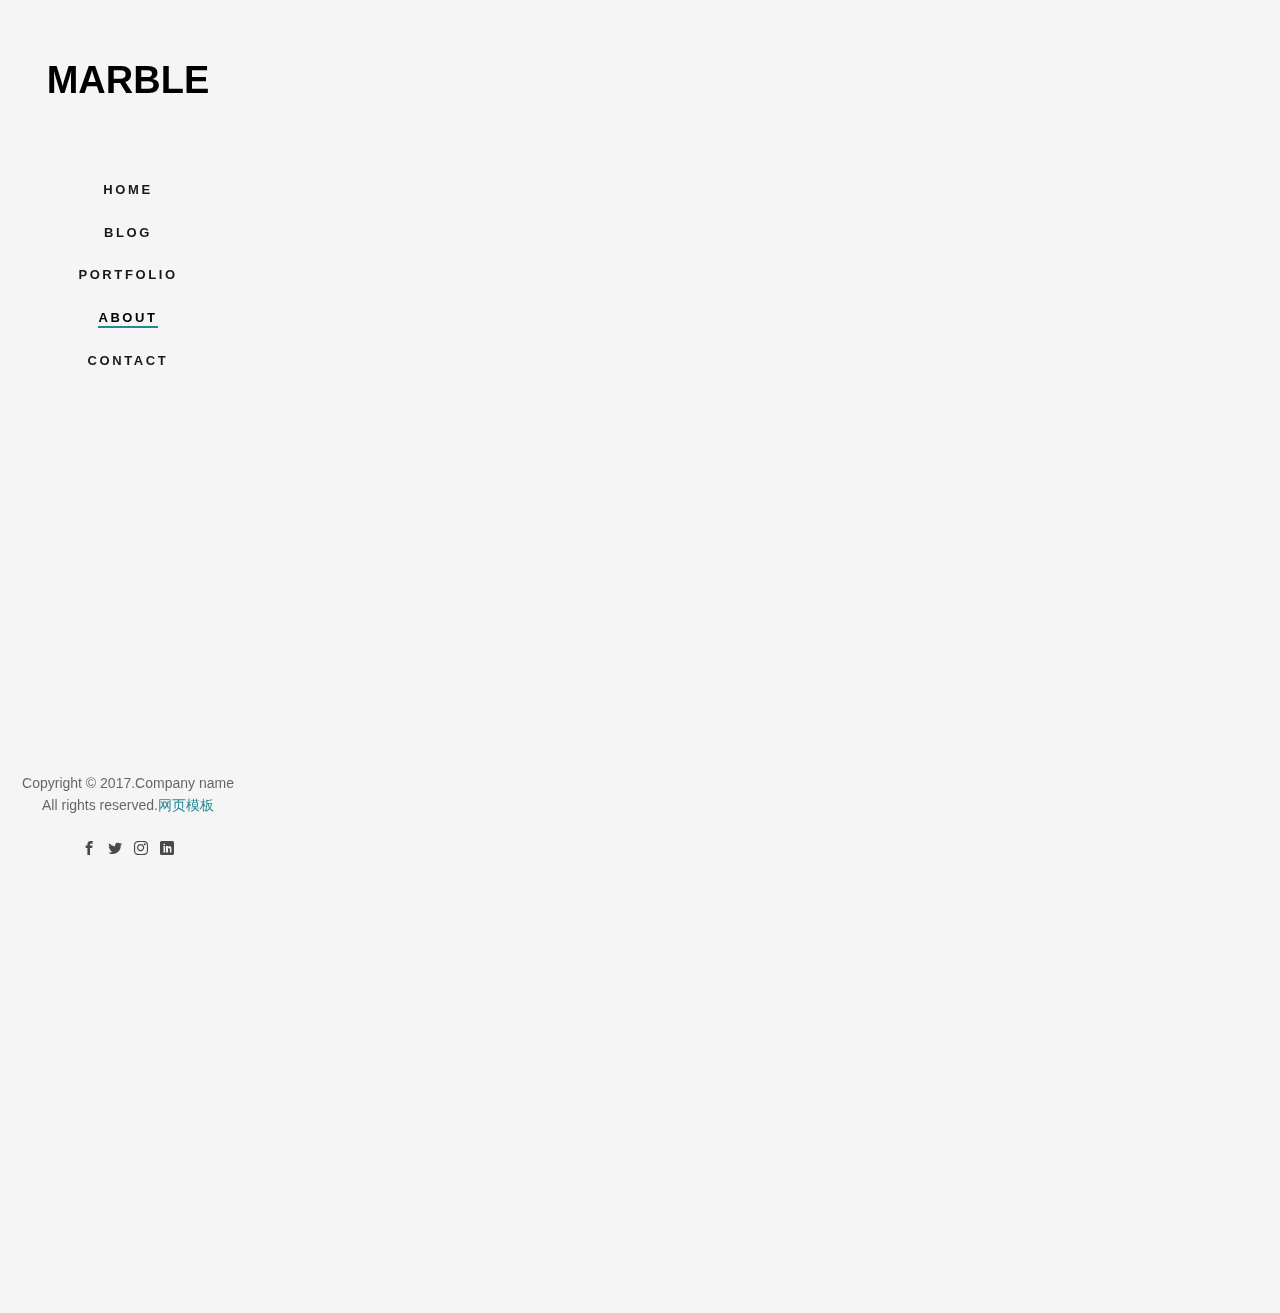
<file: Ethan V1/about.html>
<!DOCTYPE html>
<!--[if lt IE 7]>      <html class="no-js lt-ie9 lt-ie8 lt-ie7"> <![endif]-->
<!--[if IE 7]>         <html class="no-js lt-ie9 lt-ie8"> <![endif]-->
<!--[if IE 8]>         <html class="no-js lt-ie9"> <![endif]-->
<!--[if gt IE 8]><!--> <html class="no-js"> <!--<![endif]-->
	<head>
	<meta charset="utf-8">
	<meta http-equiv="X-UA-Compatible" content="IE=edge">
	<title></title>
	<meta name="viewport" content="width=device-width, initial-scale=1">
	<meta name="description" content="" />
	<meta name="keywords" content="" />
  	<!-- Facebook and Twitter integration -->
	<meta property="og:title" content=""/>
	<meta property="og:image" content=""/>
	<meta property="og:url" content=""/>
	<meta property="og:site_name" content=""/>
	<meta property="og:description" content=""/>
	<meta name="twitter:title" content="" />
	<meta name="twitter:image" content="" />
	<meta name="twitter:url" content="" />
	<meta name="twitter:card" content="" />

	<!-- Place favicon.ico and apple-touch-icon.png in the root directory -->
	<link rel="shortcut icon" href="favicon.ico">

	<!-- Animate.css -->
	<link rel="stylesheet" href="css/animate.css">
	<!-- Icomoon Icon Fonts-->
	<link rel="stylesheet" href="css/icomoon.css">
	<!-- Bootstrap  -->
	<link rel="stylesheet" href="css/bootstrap.css">
	<!-- Flexslider  -->
	<link rel="stylesheet" href="css/flexslider.css">
	<!-- Theme style  -->
	<link rel="stylesheet" href="css/style.css">

	<!-- Modernizr JS -->
	<script src="js/modernizr-2.6.2.min.js"></script>
	<!-- FOR IE9 below -->
	<!--[if lt IE 9]>
	<script src="js/respond.min.js"></script>
	<![endif]-->

	</head>
	<body>
	<div id="fh5co-page">
		<a href="#" class="js-fh5co-nav-toggle fh5co-nav-toggle"><i></i></a>
		<aside id="fh5co-aside" role="complementary" class="border js-fullheight">

			<h1 id="fh5co-logo"><a href="index.html">Marble</a></h1>
			<nav id="fh5co-main-menu" role="navigation">
				<ul>
					<li><a href="index.html">Home</a></li>
					<li><a href="blog.html">Blog</a></li>
					<li><a href="portfolio.html">Portfolio</a></li>
					<li class="fh5co-active"><a href="about.html">About</a></li>
					<li><a href="contact.html">Contact</a></li>
				</ul>
			</nav>

			<div class="fh5co-footer">
				<p>Copyright &copy; 2017.Company name All rights reserved.<a target="_blank" href="http://www.cssmoban.com/">&#x7F51;&#x9875;&#x6A21;&#x677F;</a></p>
				<ul>
					<li><a href="#"><i class="icon-facebook2"></i></a></li>
					<li><a href="#"><i class="icon-twitter2"></i></a></li>
					<li><a href="#"><i class="icon-instagram"></i></a></li>
					<li><a href="#"><i class="icon-linkedin2"></i></a></li>
				</ul>
			</div>

		</aside>

		<div id="fh5co-main">
			<div class="fh5co-narrow-content">
				<div class="row row-bottom-padded-md">
					<div class="col-md-6 animate-box" data-animate-effect="fadeInLeft">
						<img class="img-responsive" src="images/img_bg_1.jpg" alt="Free HTML5 Bootstrap Template by FreeHTML5.co">
					</div>
					<div class="col-md-6 animate-box" data-animate-effect="fadeInLeft">
						<h2 class="fh5co-heading">About Company</h2>
						<p>Far far away, behind the word mountains, far from the countries Vokalia and Consonantia, there live the blind texts. Quisque sit amet efficitur nih. Interdum et malesuada fames ac ante ipsum primis in faucibus interda et malesuada parturient.</p>
						<p>Quisque sit amet efficitur nih. Interdum et malesuada fames ac ante ipsum primis in faucibus interda et malesuada parturient.</p>
					</div>
				</div>
			</div>

			<div class="fh5co-narrow-content">
					<h2 class="fh5co-heading animate-box" data-animate-effect="fadeInLeft">Our Services</h2>
					<div class="row">
						<div class="col-md-6">
							<div class="fh5co-feature animate-box" data-animate-effect="fadeInLeft">
								<div class="fh5co-icon">
									<i class="icon-settings"></i>
								</div>
								<div class="fh5co-text">
									<h3>Strategy</h3>
									<p>Far far away, behind the word mountains, far from the countries Vokalia and Consonantia, there live the blind texts. </p>
								</div>
							</div>
						</div>
						<div class="col-md-6">
							<div class="fh5co-feature animate-box" data-animate-effect="fadeInLeft">
								<div class="fh5co-icon">
									<i class="icon-search4"></i>
								</div>
								<div class="fh5co-text">
									<h3>Explore</h3>
									<p>Far far away, behind the word mountains, far from the countries Vokalia and Consonantia, there live the blind texts. </p>
								</div>
							</div>
						</div>

						<div class="col-md-6">
							<div class="fh5co-feature animate-box" data-animate-effect="fadeInLeft">
								<div class="fh5co-icon">
									<i class="icon-paperplane"></i>
								</div>
								<div class="fh5co-text">
									<h3>Direction</h3>
									<p>Far far away, behind the word mountains, far from the countries Vokalia and Consonantia, there live the blind texts. </p>
								</div>
							</div>
						</div>
						<div class="col-md-6">
							<div class="fh5co-feature animate-box" data-animate-effect="fadeInLeft">
								<div class="fh5co-icon">
									<i class="icon-params"></i>
								</div>
								<div class="fh5co-text">
									<h3>Expertise</h3>
									<p>Far far away, behind the word mountains, far from the countries Vokalia and Consonantia, there live the blind texts. </p>
								</div>
							</div>
						</div>
					</div>
				</div>
		
			<div class="fh5co-narrow-content">
				<div class="row">
					<div class="col-md-4 animate-box" data-animate-effect="fadeInLeft">
						<h1 class="fh5co-heading-colored">Get in touch</h1>
					</div>
				</div>
				<div class="row">
					<div class="col-md-6 col-md-offset-3 col-md-pull-3 animate-box" data-animate-effect="fadeInLeft">
						<p class="fh5co-lead">Separated they live in Bookmarksgrove right at the coast of the Semantics, a large language ocean.</p>
						<p><a href="#" class="btn btn-primary">Learn More</a></p>
					</div>
					
				</div>
			</div>
		</div>
	</div>

	<!-- jQuery -->
	<script src="js/jquery.min.js"></script>
	<!-- jQuery Easing -->
	<script src="js/jquery.easing.1.3.js"></script>
	<!-- Bootstrap -->
	<script src="js/bootstrap.min.js"></script>
	<!-- Waypoints -->
	<script src="js/jquery.waypoints.min.js"></script>
	<!-- Flexslider -->
	<script src="js/jquery.flexslider-min.js"></script>
	
	
	<!-- MAIN JS -->
	<script src="js/main.js"></script>

	</body>
</html>
</file>
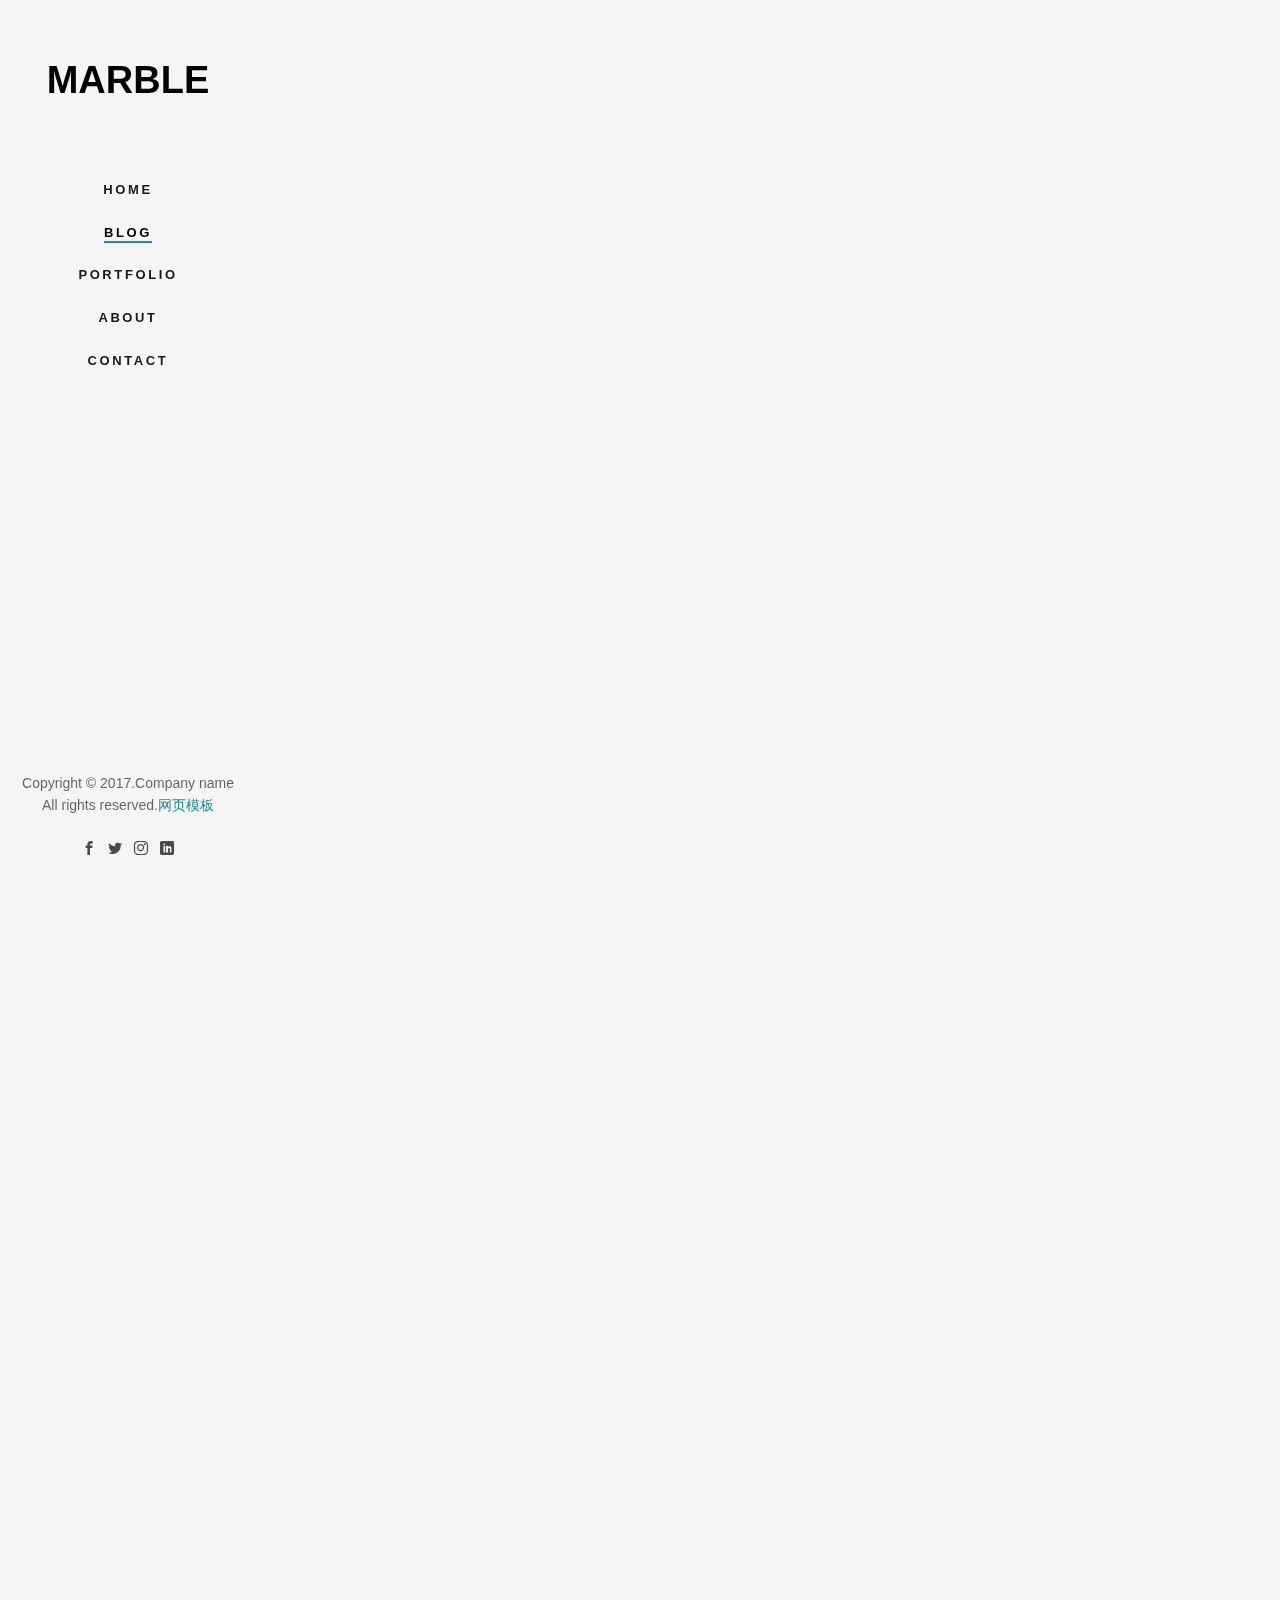
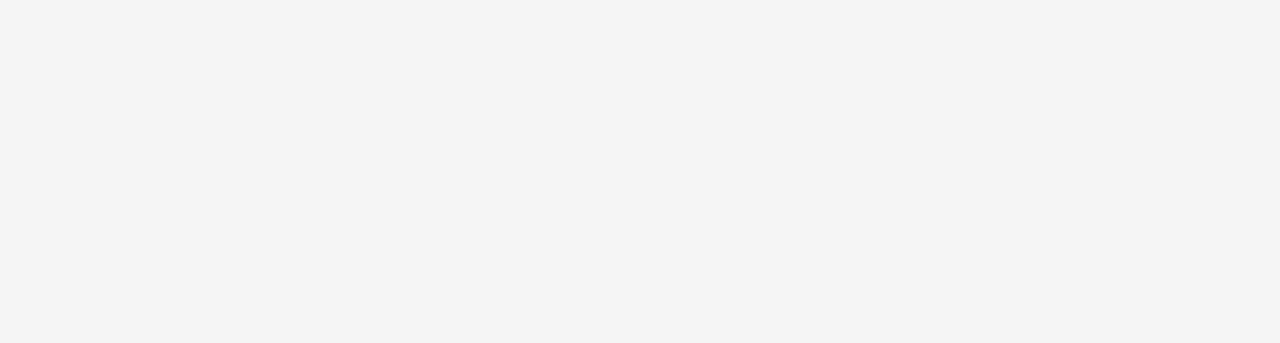
<file: Ethan V1/blog.html>
<!DOCTYPE html>
<!--[if lt IE 7]>      <html class="no-js lt-ie9 lt-ie8 lt-ie7"> <![endif]-->
<!--[if IE 7]>         <html class="no-js lt-ie9 lt-ie8"> <![endif]-->
<!--[if IE 8]>         <html class="no-js lt-ie9"> <![endif]-->
<!--[if gt IE 8]><!--> <html class="no-js"> <!--<![endif]-->
	<head>
	<meta charset="utf-8">
	<meta http-equiv="X-UA-Compatible" content="IE=edge">
	<title></title>
	<meta name="viewport" content="width=device-width, initial-scale=1">
	<meta name="description" content="" />
	<meta name="keywords" content="" />
  	<!-- Facebook and Twitter integration -->
	<meta property="og:title" content=""/>
	<meta property="og:image" content=""/>
	<meta property="og:url" content=""/>
	<meta property="og:site_name" content=""/>
	<meta property="og:description" content=""/>
	<meta name="twitter:title" content="" />
	<meta name="twitter:image" content="" />
	<meta name="twitter:url" content="" />
	<meta name="twitter:card" content="" />

	<!-- Place favicon.ico and apple-touch-icon.png in the root directory -->
	<link rel="shortcut icon" href="favicon.ico">

	
	<!-- Animate.css -->
	<link rel="stylesheet" href="css/animate.css">
	<!-- Icomoon Icon Fonts-->
	<link rel="stylesheet" href="css/icomoon.css">
	<!-- Bootstrap  -->
	<link rel="stylesheet" href="css/bootstrap.css">
	<!-- Flexslider  -->
	<link rel="stylesheet" href="css/flexslider.css">
	<!-- Theme style  -->
	<link rel="stylesheet" href="css/style.css">

	<!-- Modernizr JS -->
	<script src="js/modernizr-2.6.2.min.js"></script>
	<!-- FOR IE9 below -->
	<!--[if lt IE 9]>
	<script src="js/respond.min.js"></script>
	<![endif]-->

	</head>
	<body>
	<div id="fh5co-page">
		<a href="#" class="js-fh5co-nav-toggle fh5co-nav-toggle"><i></i></a>
		<aside id="fh5co-aside" role="complementary" class="border js-fullheight">

			<h1 id="fh5co-logo"><a href="index.html">Marble</a></h1>
			<nav id="fh5co-main-menu" role="navigation">
				<ul>
					<li><a href="index.html">Home</a></li>
					<li class="fh5co-active"><a href="blog.html">Blog</a></li>
					<li><a href="portfolio.html">Portfolio</a></li>
					<li><a href="about.html">About</a></li>
					<li><a href="contact.html">Contact</a></li>
				</ul>
			</nav>

			<div class="fh5co-footer">
				<p>Copyright &copy; 2017.Company name All rights reserved.<a target="_blank" href="http://www.cssmoban.com/">&#x7F51;&#x9875;&#x6A21;&#x677F;</a></p>
				<ul>
					<li><a href="#"><i class="icon-facebook2"></i></a></li>
					<li><a href="#"><i class="icon-twitter2"></i></a></li>
					<li><a href="#"><i class="icon-instagram"></i></a></li>
					<li><a href="#"><i class="icon-linkedin2"></i></a></li>
				</ul>
			</div>

		</aside>

		<div id="fh5co-main">
			<div class="fh5co-narrow-content">
				<h2 class="fh5co-heading animate-box" data-animate-effect="fadeInLeft">Read Our Blog</h2>
				<div class="row row-bottom-padded-md">
					<div class="col-md-3 col-sm-6 col-padding animate-box" data-animate-effect="fadeInLeft">
						<div class="blog-entry">
							<a href="#" class="blog-img"><img src="images/img-1.jpg" class="img-responsive" alt="Free HTML5 Bootstrap Template by FreeHTML5.co"></a>
							<div class="desc">
								<h3><a href="#">Inspirational Website</a></h3>
								<span><small>by Admin </small> / <small> Web Design </small> / <small> <i class="icon-comment"></i> 14</small></span>
								<p>Design must be functional and functionality must be translated into visual aesthetics</p>
								<a href="#" class="lead">Read More <i class="icon-arrow-right3"></i></a>
							</div>
						</div>
					</div>
					<div class="col-md-3 col-sm-6 col-padding animate-box" data-animate-effect="fadeInLeft">
						<div class="blog-entry">
							<a href="#" class="blog-img"><img src="images/img-2.jpg" class="img-responsive" alt="Free HTML5 Bootstrap Template by FreeHTML5.co"></a>
							<div class="desc">
								<h3><a href="#">Inspirational Website</a></h3>
								<span><small>by Admin </small> / <small> Web Design </small> / <small> <i class="icon-comment"></i> 14</small></span>
								<p>Design must be functional and functionality must be translated into visual aesthetics</p>
								<a href="#" class="lead">Read More <i class="icon-arrow-right3"></i></a>
							</div>
						</div>
					</div>
					<div class="col-md-3 col-sm-6 col-padding animate-box" data-animate-effect="fadeInLeft">
						<div class="blog-entry">
							<a href="#" class="blog-img"><img src="images/img-3.jpg" class="img-responsive" alt="Free HTML5 Bootstrap Template by FreeHTML5.co"></a>
							<div class="desc">
								<h3><a href="#">Inspirational Website</a></h3>
								<span><small>by Admin </small> / <small> Web Design </small> / <small> <i class="icon-comment"></i> 14</small></span>
								<p>Design must be functional and functionality must be translated into visual aesthetics</p>
								<a href="#" class="lead">Read More <i class="icon-arrow-right3"></i></a>
							</div>
						</div>
					</div>
					<div class="col-md-3 col-sm-6 col-padding animate-box" data-animate-effect="fadeInLeft">
						<div class="blog-entry">
							<a href="#" class="blog-img"><img src="images/img-4.jpg" class="img-responsive" alt="Free HTML5 Bootstrap Template by FreeHTML5.co"></a>
							<div class="desc">
								<h3><a href="#">Inspirational Website</a></h3>
								<span><small>by Admin </small> / <small> Web Design </small> / <small> <i class="icon-comment"></i> 14</small></span>
								<p>Design must be functional and functionality must be translated into visual aesthetics</p>
								<a href="#" class="lead">Read More <i class="icon-arrow-right3"></i></a>
							</div>
						</div>
					</div>

					<div class="col-md-3 col-sm-6 col-padding animate-box" data-animate-effect="fadeInLeft">
						<div class="blog-entry">
							<a href="#" class="blog-img"><img src="images/img-5.jpg" class="img-responsive" alt="Free HTML5 Bootstrap Template by FreeHTML5.co"></a>
							<div class="desc">
								<h3><a href="#">Inspirational Website</a></h3>
								<span><small>by Admin </small> / <small> Web Design </small> / <small> <i class="icon-comment"></i> 14</small></span>
								<p>Design must be functional and functionality must be translated into visual aesthetics</p>
								<a href="#" class="lead">Read More <i class="icon-arrow-right3"></i></a>
							</div>
						</div>
					</div>
					<div class="col-md-3 col-sm-6 col-padding animate-box" data-animate-effect="fadeInLeft">
						<div class="blog-entry">
							<a href="#" class="blog-img"><img src="images/img-6.jpg" class="img-responsive" alt="Free HTML5 Bootstrap Template by FreeHTML5.co"></a>
							<div class="desc">
								<h3><a href="#">Inspirational Website</a></h3>
								<span><small>by Admin </small> / <small> Web Design </small> / <small> <i class="icon-comment"></i> 14</small></span>
								<p>Design must be functional and functionality must be translated into visual aesthetics</p>
								<a href="#" class="lead">Read More <i class="icon-arrow-right3"></i></a>
							</div>
						</div>
					</div>
					<div class="col-md-3 col-sm-6 col-padding animate-box" data-animate-effect="fadeInLeft">
						<div class="blog-entry">
							<a href="#" class="blog-img"><img src="images/img-3.jpg" class="img-responsive" alt="Free HTML5 Bootstrap Template by FreeHTML5.co"></a>
							<div class="desc">
								<h3><a href="#">Inspirational Website</a></h3>
								<span><small>by Admin </small> / <small> Web Design </small> / <small> <i class="icon-comment"></i> 14</small></span>
								<p>Design must be functional and functionality must be translated into visual aesthetics</p>
								<a href="#" class="lead">Read More <i class="icon-arrow-right3"></i></a>
							</div>
						</div>
					</div>
					<div class="col-md-3 col-sm-6 col-padding animate-box" data-animate-effect="fadeInLeft">
						<div class="blog-entry">
							<a href="#" class="blog-img"><img src="images/img-4.jpg" class="img-responsive" alt="Free HTML5 Bootstrap Template by FreeHTML5.co"></a>
							<div class="desc">
								<h3><a href="#">Inspirational Website</a></h3>
								<span><small>by Admin </small> / <small> Web Design </small> / <small> <i class="icon-comment"></i> 14</small></span>
								<p>Design must be functional and functionality must be translated into visual aesthetics</p>
								<a href="#" class="lead">Read More <i class="icon-arrow-right3"></i></a>
							</div>
						</div>
					</div>

					<div class="col-md-3 col-sm-6 col-padding animate-box" data-animate-effect="fadeInLeft">
						<div class="blog-entry">
							<a href="#" class="blog-img"><img src="images/img-1.jpg" class="img-responsive" alt="Free HTML5 Bootstrap Template by FreeHTML5.co"></a>
							<div class="desc">
								<h3><a href="#">Inspirational Website</a></h3>
								<span><small>by Admin </small> / <small> Web Design </small> / <small> <i class="icon-comment"></i> 14</small></span>
								<p>Design must be functional and functionality must be translated into visual aesthetics</p>
								<a href="#" class="lead">Read More <i class="icon-arrow-right3"></i></a>
							</div>
						</div>
					</div>
					<div class="col-md-3 col-sm-6 col-padding animate-box" data-animate-effect="fadeInLeft">
						<div class="blog-entry">
							<a href="#" class="blog-img"><img src="images/img-2.jpg" class="img-responsive" alt="Free HTML5 Bootstrap Template by FreeHTML5.co"></a>
							<div class="desc">
								<h3><a href="#">Inspirational Website</a></h3>
								<span><small>by Admin </small> / <small> Web Design </small> / <small> <i class="icon-comment"></i> 14</small></span>
								<p>Design must be functional and functionality must be translated into visual aesthetics</p>
								<a href="#" class="lead">Read More <i class="icon-arrow-right3"></i></a>
							</div>
						</div>
					</div>
					<div class="col-md-3 col-sm-6 col-padding animate-box" data-animate-effect="fadeInLeft">
						<div class="blog-entry">
							<a href="#" class="blog-img"><img src="images/img-3.jpg" class="img-responsive" alt="Free HTML5 Bootstrap Template by FreeHTML5.co"></a>
							<div class="desc">
								<h3><a href="#">Inspirational Website</a></h3>
								<span><small>by Admin </small> / <small> Web Design </small> / <small> <i class="icon-comment"></i> 14</small></span>
								<p>Design must be functional and functionality must be translated into visual aesthetics</p>
								<a href="#" class="lead">Read More <i class="icon-arrow-right3"></i></a>
							</div>
						</div>
					</div>
					<div class="col-md-3 col-sm-6 col-padding animate-box" data-animate-effect="fadeInLeft">
						<div class="blog-entry">
							<a href="#" class="blog-img"><img src="images/img-4.jpg" class="img-responsive" alt="Free HTML5 Bootstrap Template by FreeHTML5.co"></a>
							<div class="desc">
								<h3><a href="#">Inspirational Website</a></h3>
								<span><small>by Admin </small> / <small> Web Design </small> / <small> <i class="icon-comment"></i> 14</small></span>
								<p>Design must be functional and functionality must be translated into visual aesthetics</p>
								<a href="#" class="lead">Read More <i class="icon-arrow-right3"></i></a>
							</div>
						</div>
					</div>
				</div>
			</div>
		
			<div id="get-in-touch">
				<div class="fh5co-narrow-content">
					<div class="row">
						<div class="col-md-4 animate-box" data-animate-effect="fadeInLeft">
							<h1 class="fh5co-heading-colored">Get in touch</h1>
						</div>
					</div>
					<div class="row">
						<div class="col-md-6 col-md-offset-3 col-md-pull-3 animate-box" data-animate-effect="fadeInLeft">
							<p class="fh5co-lead">Separated they live in Bookmarksgrove right at the coast of the Semantics, a large language ocean.</p>
							<p><a href="#" class="btn btn-primary">Learn More</a></p>
						</div>
						
					</div>
				</div>
			</div>
		</div>
	</div>

	<!-- jQuery -->
	<script src="js/jquery.min.js"></script>
	<!-- jQuery Easing -->
	<script src="js/jquery.easing.1.3.js"></script>
	<!-- Bootstrap -->
	<script src="js/bootstrap.min.js"></script>
	<!-- Waypoints -->
	<script src="js/jquery.waypoints.min.js"></script>
	<!-- Flexslider -->
	<script src="js/jquery.flexslider-min.js"></script>
	
	
	<!-- MAIN JS -->
	<script src="js/main.js"></script>

	</body>
</html>
</file>
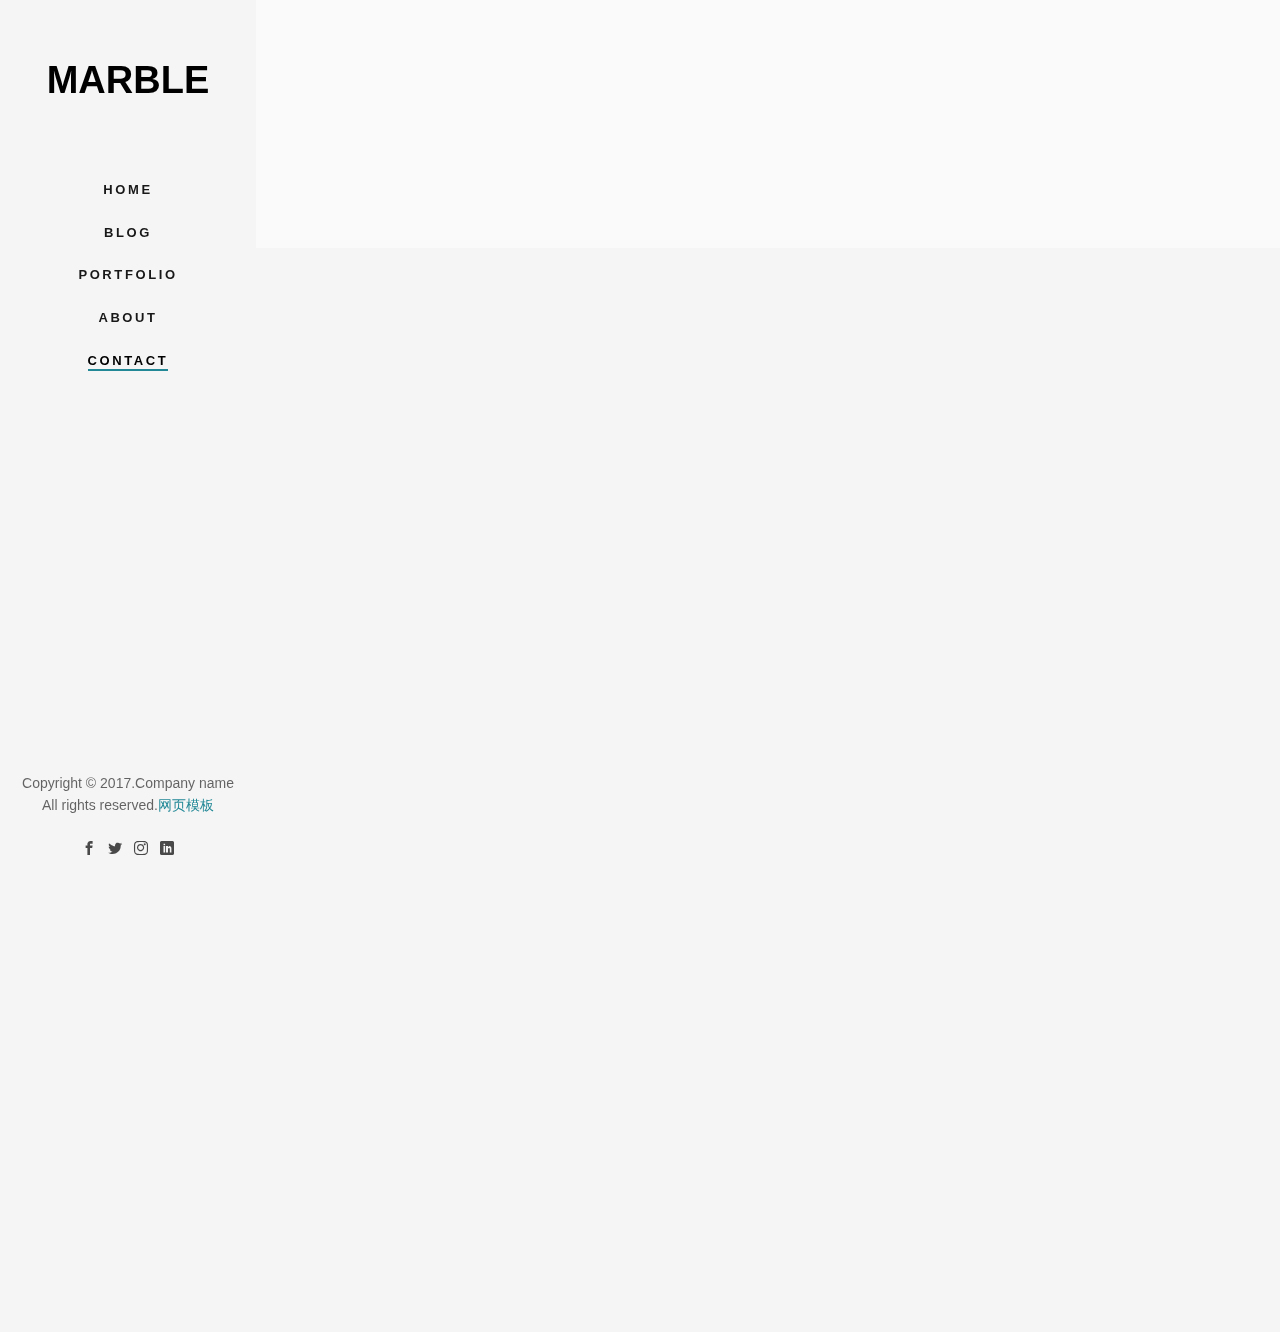
<file: Ethan V1/contact.html>
<!DOCTYPE html>
<!--[if lt IE 7]>      <html class="no-js lt-ie9 lt-ie8 lt-ie7"> <![endif]-->
<!--[if IE 7]>         <html class="no-js lt-ie9 lt-ie8"> <![endif]-->
<!--[if IE 8]>         <html class="no-js lt-ie9"> <![endif]-->
<!--[if gt IE 8]><!--> <html class="no-js"> <!--<![endif]-->
	<head>
	<meta charset="utf-8">
	<meta http-equiv="X-UA-Compatible" content="IE=edge">
	<title></title>
	<meta name="viewport" content="width=device-width, initial-scale=1">
	<meta name="description" content="" />
	<meta name="keywords" content="" />
  	<!-- Facebook and Twitter integration -->
	<meta property="og:title" content=""/>
	<meta property="og:image" content=""/>
	<meta property="og:url" content=""/>
	<meta property="og:site_name" content=""/>
	<meta property="og:description" content=""/>
	<meta name="twitter:title" content="" />
	<meta name="twitter:image" content="" />
	<meta name="twitter:url" content="" />
	<meta name="twitter:card" content="" />

	<!-- Place favicon.ico and apple-touch-icon.png in the root directory -->
	<link rel="shortcut icon" href="favicon.ico">
	
	<!-- Animate.css -->
	<link rel="stylesheet" href="css/animate.css">
	<!-- Icomoon Icon Fonts-->
	<link rel="stylesheet" href="css/icomoon.css">
	<!-- Bootstrap  -->
	<link rel="stylesheet" href="css/bootstrap.css">
	<!-- Flexslider  -->
	<link rel="stylesheet" href="css/flexslider.css">
	<!-- Theme style  -->
	<link rel="stylesheet" href="css/style.css">

	<!-- Modernizr JS -->
	<script src="js/modernizr-2.6.2.min.js"></script>
	<!-- FOR IE9 below -->
	<!--[if lt IE 9]>
	<script src="js/respond.min.js"></script>
	<![endif]-->

	</head>
	<body>
	<div id="fh5co-page">
		<a href="#" class="js-fh5co-nav-toggle fh5co-nav-toggle"><i></i></a>
		<aside id="fh5co-aside" role="complementary" class="border js-fullheight">

			<h1 id="fh5co-logo"><a href="index.html">Marble</a></h1>
			<nav id="fh5co-main-menu" role="navigation">
				<ul>
					<li><a href="index.html">Home</a></li>
					<li><a href="blog.html">Blog</a></li>
					<li><a href="portfolio.html">Portfolio</a></li>
					<li><a href="about.html">About</a></li>
					<li class="fh5co-active"><a href="contact.html">Contact</a></li>
				</ul>
			</nav>

			<div class="fh5co-footer">
				<p>Copyright &copy; 2017.Company name All rights reserved.<a target="_blank" href="http://www.cssmoban.com/">&#x7F51;&#x9875;&#x6A21;&#x677F;</a></p>
				<ul>
					<li><a href="#"><i class="icon-facebook2"></i></a></li>
					<li><a href="#"><i class="icon-twitter2"></i></a></li>
					<li><a href="#"><i class="icon-instagram"></i></a></li>
					<li><a href="#"><i class="icon-linkedin2"></i></a></li>
				</ul>
			</div>

		</aside>

		<div id="fh5co-main">
			<div class="fh5co-more-contact">
				<div class="fh5co-narrow-content">
					<div class="row">
						<div class="col-md-4">
							<div class="fh5co-feature fh5co-feature-sm animate-box" data-animate-effect="fadeInLeft">
								<div class="fh5co-icon">
									<i class="icon-globe"></i>
								</div>
								<div class="fh5co-text">
									<p><a href="#">info@domain.com</a></p>
								</div>
							</div>
						</div>
						<div class="col-md-4">
							<div class="fh5co-feature fh5co-feature-sm animate-box" data-animate-effect="fadeInLeft">
								<div class="fh5co-icon">
									<i class="icon-map"></i>
								</div>
								<div class="fh5co-text">
									<p>198 West 21th Street, Suite 721 New York NY 10016</p>
								</div>
							</div>
						</div>
						<div class="col-md-4">
							<div class="fh5co-feature fh5co-feature-sm animate-box" data-animate-effect="fadeInLeft">
								<div class="fh5co-icon">
									<i class="icon-phone"></i>
								</div>
								<div class="fh5co-text">
									<p><a href="tel://">+123 456 7890</a></p>
								</div>
							</div>
						</div>
					</div>
				</div>
			</div>
			<div class="fh5co-narrow-content animate-box" data-animate-effect="fadeInLeft">
				
				<div class="row">
					<div class="col-md-4">
						<h2>Get In Touch</h2>
					</div>
				</div>
				<form action="">
					<div class="row">
						<div class="col-md-12">
							<div class="row">
								<div class="col-md-6">
									<div class="form-group">
										<input type="text" class="form-control" placeholder="Name">
									</div>
									<div class="form-group">
										<input type="text" class="form-control" placeholder="Email">
									</div>
									<div class="form-group">
										<input type="text" class="form-control" placeholder="Phone">
									</div>
								</div>
								<div class="col-md-6">
									<div class="form-group">
										<textarea name="" id="message" cols="30" rows="7" class="form-control" placeholder="Message"></textarea>
									</div>
									<div class="form-group">
										<input type="submit" class="btn btn-primary btn-md" value="Send Message">
									</div>
								</div>
								
							</div>
						</div>
						
					</div>
				</form>
			</div>
			<div id="map"></div>	
		</div>
	</div>

	<!-- jQuery -->
	<script src="js/jquery.min.js"></script>
	<!-- jQuery Easing -->
	<script src="js/jquery.easing.1.3.js"></script>
	<!-- Bootstrap -->
	<script src="js/bootstrap.min.js"></script>
	<!-- Waypoints -->
	<script src="js/jquery.waypoints.min.js"></script>
	<!-- Flexslider -->
	<script src="js/jquery.flexslider-min.js"></script>
	<!-- Google Map -->
	<!---<script src="https://maps.googleapis.com/maps/api/js?key=AIzaSyCefOgb1ZWqYtj7raVSmN4PL2WkTrc-KyA&sensor=false"></script>
	<script src="js/google_map.js"></script>--->
	
	
	<!-- MAIN JS -->
	<script src="js/main.js"></script>

	</body>
</html>
</file>
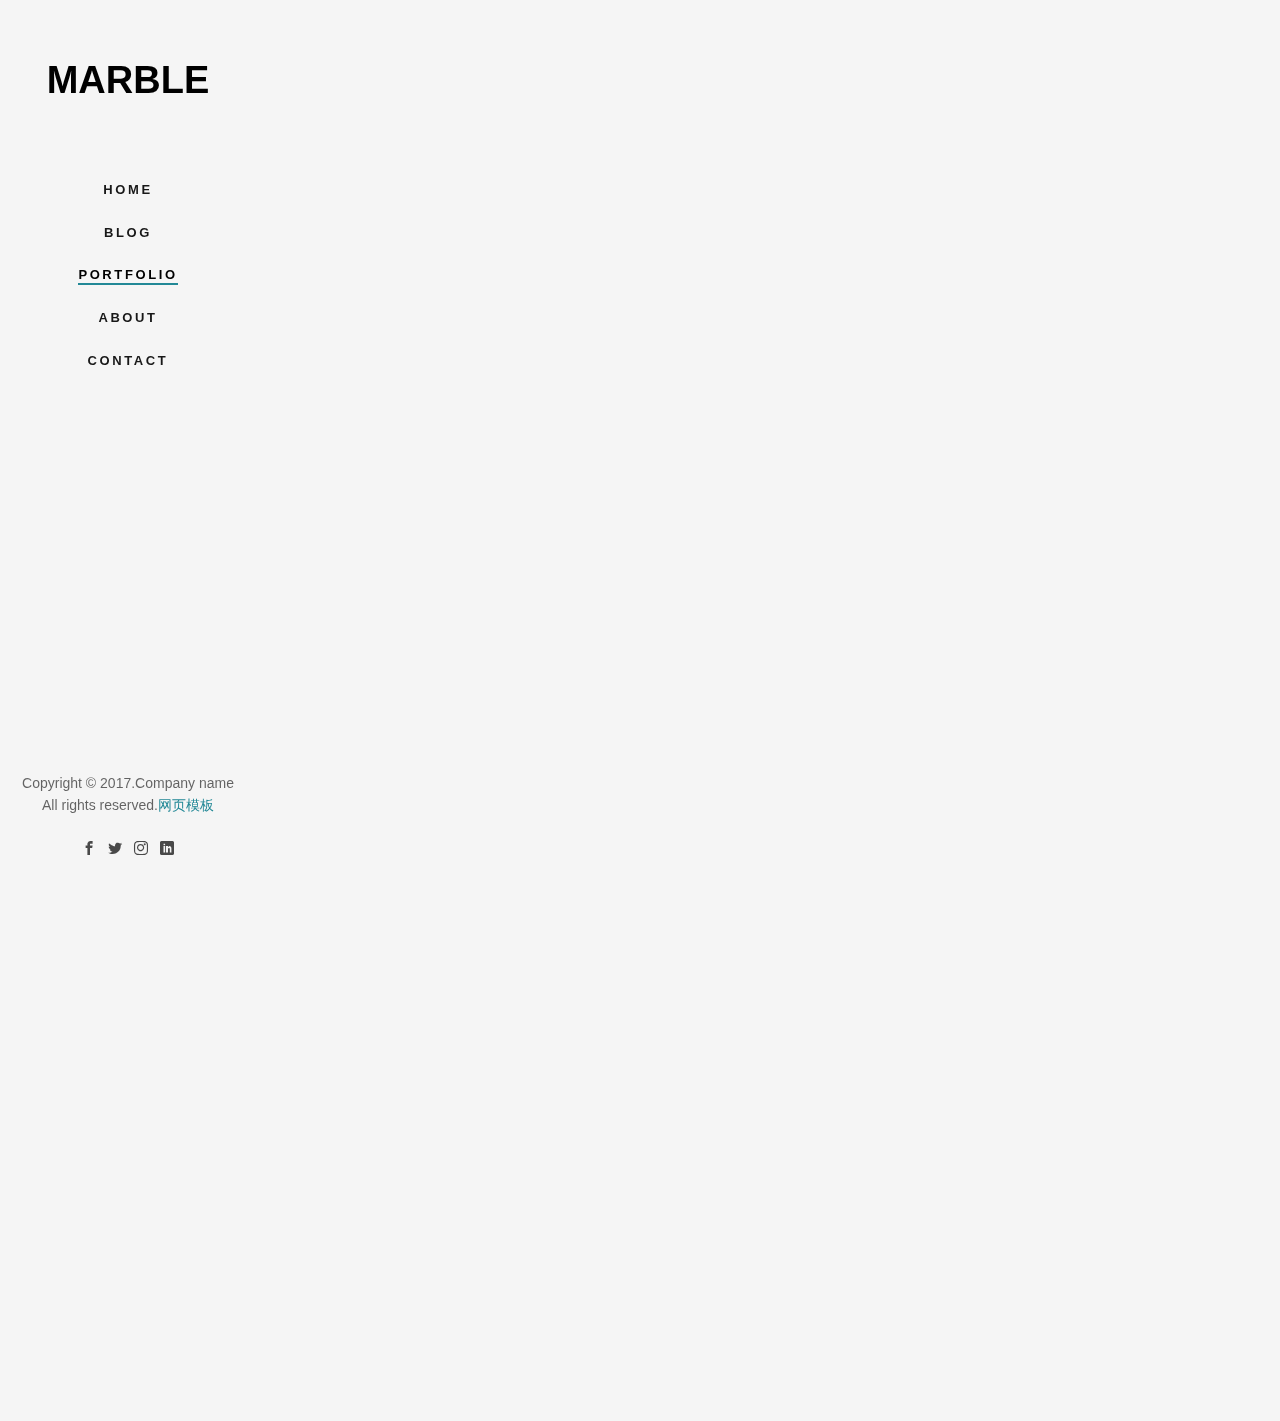
<file: Ethan V1/portfolio.html>
<!DOCTYPE html>
<!--[if lt IE 7]>      <html class="no-js lt-ie9 lt-ie8 lt-ie7"> <![endif]-->
<!--[if IE 7]>         <html class="no-js lt-ie9 lt-ie8"> <![endif]-->
<!--[if IE 8]>         <html class="no-js lt-ie9"> <![endif]-->
<!--[if gt IE 8]><!-->
<html class="no-js">
  <!--<![endif]-->
  <head>
    <meta charset="utf-8" />
    <meta http-equiv="X-UA-Compatible" content="IE=edge" />
    <title></title>
    <meta name="viewport" content="width=device-width, initial-scale=1" />
    <meta name="description" content="" />
    <meta name="keywords" content="" />
    <!-- Facebook and Twitter integration -->
    <meta property="og:title" content="" />
    <meta property="og:image" content="" />
    <meta property="og:url" content="" />
    <meta property="og:site_name" content="" />
    <meta property="og:description" content="" />
    <meta name="twitter:title" content="" />
    <meta name="twitter:image" content="" />
    <meta name="twitter:url" content="" />
    <meta name="twitter:card" content="" />

    <!-- Place favicon.ico and apple-touch-icon.png in the root directory -->
    <link rel="shortcut icon" href="favicon.ico" />

    <!-- Animate.css -->
    <link rel="stylesheet" href="css/animate.css" />
    <!-- Icomoon Icon Fonts-->
    <link rel="stylesheet" href="css/icomoon.css" />
    <!-- Bootstrap  -->
    <link rel="stylesheet" href="css/bootstrap.css" />
    <!-- Flexslider  -->
    <link rel="stylesheet" href="css/flexslider.css" />
    <!-- Theme style  -->
    <link rel="stylesheet" href="css/style.css" />

    <!-- Modernizr JS -->
    <script src="js/modernizr-2.6.2.min.js"></script>
    <!-- FOR IE9 below -->
    <!--[if lt IE 9]>
      <script src="js/respond.min.js"></script>
    <![endif]-->
  </head>
  <body>
    <div id="fh5co-page">
      <a href="#" class="js-fh5co-nav-toggle fh5co-nav-toggle"><i></i></a>
      <aside id="fh5co-aside" role="complementary" class="border js-fullheight">
        <h1 id="fh5co-logo"><a href="index.html">Marble</a></h1>
        <nav id="fh5co-main-menu" role="navigation">
          <ul>
            <li><a href="index.html">Home</a></li>
            <li><a href="blog.html">Blog</a></li>
            <li class="fh5co-active"><a href="portfolio.html">Portfolio</a></li>
            <li><a href="about.html">About</a></li>
            <li><a href="contact.html">Contact</a></li>
          </ul>
        </nav>

        <div class="fh5co-footer">
          <p>
            Copyright &copy; 2017.Company name All rights reserved.<a
              target="_blank"
              href="http://www.cssmoban.com/"
              >&#x7F51;&#x9875;&#x6A21;&#x677F;</a
            >
          </p>
          <ul>
            <li>
              <a href="#"><i class="icon-facebook2"></i></a>
            </li>
            <li>
              <a href="#"><i class="icon-twitter2"></i></a>
            </li>
            <li>
              <a href="#"><i class="icon-instagram"></i></a>
            </li>
            <li>
              <a href="#"><i class="icon-linkedin2"></i></a>
            </li>
          </ul>
        </div>
      </aside>

      <div id="fh5co-main">
        <div class="fh5co-narrow-content">
          <h2
            class="fh5co-heading animate-box"
            data-animate-effect="fadeInLeft"
          >
            Portfolio
          </h2>
          <div class="row row-bottom-padded-md">
            <div class="col-md-3 col-sm-6 col-padding text-center animate-box">
              <a
                href="#"
                class="work image-popup"
                style="background-image: url(images/img-1.jpg)"
              >
                <div class="desc">
                  <h3>Project Name</h3>
                  <span>Illustration</span>
                </div>
              </a>
            </div>
            <div class="col-md-3 col-sm-6 col-padding text-center animate-box">
              <a
                href="#"
                class="work image-popup"
                style="background-image: url(images/img-2.jpg)"
              >
                <div class="desc">
                  <h3>Project Name</h3>
                  <span>Brading</span>
                </div>
              </a>
            </div>
            <div class="col-md-3 col-sm-6 col-padding text-center animate-box">
              <a
                href="#"
                class="work image-popup"
                style="background-image: url(images/img-3.jpg)"
              >
                <div class="desc">
                  <h3>Project Name</h3>
                  <span>Illustration</span>
                </div>
              </a>
            </div>
            <div class="col-md-3 col-sm-6 col-padding text-center animate-box">
              <a
                href="#"
                class="work image-popup"
                style="background-image: url(images/img-4.jpg)"
              >
                <div class="desc">
                  <h3>Project Name</h3>
                  <span>Illustration</span>
                </div>
              </a>
            </div>
            <div class="col-md-3 col-sm-6 col-padding text-center animate-box">
              <a
                href="#"
                class="work image-popup"
                style="background-image: url(images/img-5.jpg)"
              >
                <div class="desc">
                  <h3>Project Name</h3>
                  <span>Brading</span>
                </div>
              </a>
            </div>
            <div class="col-md-3 col-sm-6 col-padding text-center animate-box">
              <a
                href="#"
                class="work image-popup"
                style="background-image: url(images/img-6.jpg)"
              >
                <div class="desc">
                  <h3>Project Name</h3>
                  <span>Illustration</span>
                </div>
              </a>
            </div>
            <div class="col-md-3 col-sm-6 col-padding text-center animate-box">
              <a
                href="#"
                class="work image-popup"
                style="background-image: url(images/img-1.jpg)"
              >
                <div class="desc">
                  <h3>Project Name</h3>
                  <span>Illustration</span>
                </div>
              </a>
            </div>
            <div class="col-md-3 col-sm-6 col-padding text-center animate-box">
              <a
                href="#"
                class="work image-popup"
                style="background-image: url(images/img-2.jpg)"
              >
                <div class="desc">
                  <h3>Project Name</h3>
                  <span>Brading</span>
                </div>
              </a>
            </div>
            <div class="col-md-3 col-sm-6 col-padding text-center animate-box">
              <a
                href="#"
                class="work image-popup"
                style="background-image: url(images/img-1.jpg)"
              >
                <div class="desc">
                  <h3>Project Name</h3>
                  <span>Illustration</span>
                </div>
              </a>
            </div>
            <div class="col-md-3 col-sm-6 col-padding text-center animate-box">
              <a
                href="#"
                class="work image-popup"
                style="background-image: url(images/img-2.jpg)"
              >
                <div class="desc">
                  <h3>Project Name</h3>
                  <span>Brading</span>
                </div>
              </a>
            </div>
            <div class="col-md-3 col-sm-6 col-padding text-center animate-box">
              <a
                href="#"
                class="work image-popup"
                style="background-image: url(images/img-3.jpg)"
              >
                <div class="desc">
                  <h3>Project Name</h3>
                  <span>Illustration</span>
                </div>
              </a>
            </div>
            <div class="col-md-3 col-sm-6 col-padding text-center animate-box">
              <a
                href="#"
                class="work image-popup"
                style="background-image: url(images/img-4.jpg)"
              >
                <div class="desc">
                  <h3>Project Name</h3>
                  <span>Illustration</span>
                </div>
              </a>
            </div>
          </div>
        </div>

        <div class="fh5co-narrow-content">
          <div class="row">
            <div class="col-md-4 animate-box" data-animate-effect="fadeInLeft">
              <h1 class="fh5co-heading-colored">Get in touch</h1>
            </div>
          </div>
          <div class="row">
            <div
              class="col-md-6 col-md-offset-3 col-md-pull-3 animate-box"
              data-animate-effect="fadeInLeft"
            >
              <p class="fh5co-lead">
                Separated they live in Bookmarksgrove right at the coast of the
                Semantics, a large language ocean.
              </p>
              <p><a href="#" class="btn btn-primary">Learn More</a></p>
            </div>
          </div>
        </div>
      </div>
    </div>

    <!-- jQuery -->
    <script src="js/jquery.min.js"></script>
    <!-- jQuery Easing -->
    <script src="js/jquery.easing.1.3.js"></script>
    <!-- Bootstrap -->
    <script src="js/bootstrap.min.js"></script>
    <!-- Waypoints -->
    <script src="js/jquery.waypoints.min.js"></script>
    <!-- Flexslider -->
    <script src="js/jquery.flexslider-min.js"></script>

    <!-- MAIN JS -->
    <script src="js/main.js"></script>
  </body>
</html>
</file>
<file: Ethan V1/css/icomoon.css>
@font-face {
  font-family: 'icomoon';
  src:  url('fonts/icomoon.eot?6py85u');
  src:  url('fonts/icomoon.eot?6py85u#iefix') format('embedded-opentype'),
    url('fonts/icomoon.ttf?6py85u') format('truetype'),
    url('fonts/icomoon.woff?6py85u') format('woff'),
    url('fonts/icomoon.svg?6py85u#icomoon') format('svg');
  font-weight: normal;
  font-style: normal;
}

[class^="icon-"], [class*=" icon-"] {
  /* use !important to prevent issues with browser extensions that change fonts */
  font-family: 'icomoon' !important;
  speak: none;
  font-style: normal;
  font-weight: normal;
  font-variant: normal;
  text-transform: none;
  line-height: 1;

  /* Better Font Rendering =========== */
  -webkit-font-smoothing: antialiased;
  -moz-osx-font-smoothing: grayscale;
}

.icon-times:before {
  content: "\e930";
}
.icon-tick:before {
  content: "\e931";
}
.icon-plus:before {
  content: "\e932";
}
.icon-minus:before {
  content: "\e933";
}
.icon-equals:before {
  content: "\e934";
}
.icon-divide:before {
  content: "\e935";
}
.icon-chevron-right:before {
  content: "\e936";
}
.icon-chevron-left:before {
  content: "\e937";
}
.icon-arrow-right-thick:before {
  content: "\e938";
}
.icon-arrow-left-thick:before {
  content: "\e939";
}
.icon-th-small:before {
  content: "\e93a";
}
.icon-th-menu:before {
  content: "\e93b";
}
.icon-th-list:before {
  content: "\e93c";
}
.icon-th-large:before {
  content: "\e93d";
}
.icon-home:before {
  content: "\e93e";
}
.icon-arrow-forward:before {
  content: "\e93f";
}
.icon-arrow-back:before {
  content: "\e940";
}
.icon-rss:before {
  content: "\e941";
}
.icon-location:before {
  content: "\e942";
}
.icon-link:before {
  content: "\e943";
}
.icon-image:before {
  content: "\e944";
}
.icon-arrow-up-thick:before {
  content: "\e945";
}
.icon-arrow-down-thick:before {
  content: "\e946";
}
.icon-starburst:before {
  content: "\e947";
}
.icon-starburst-outline:before {
  content: "\e948";
}
.icon-star3:before {
  content: "\e949";
}
.icon-flow-children:before {
  content: "\e94a";
}
.icon-export:before {
  content: "\e94b";
}
.icon-delete2:before {
  content: "\e94c";
}
.icon-delete-outline:before {
  content: "\e94d";
}
.icon-cloud-storage:before {
  content: "\e94e";
}
.icon-wi-fi:before {
  content: "\e94f";
}
.icon-heart:before {
  content: "\e950";
}
.icon-flash:before {
  content: "\e951";
}
.icon-cancel:before {
  content: "\e952";
}
.icon-backspace:before {
  content: "\e953";
}
.icon-attachment:before {
  content: "\e954";
}
.icon-arrow-move:before {
  content: "\e955";
}
.icon-warning:before {
  content: "\e956";
}
.icon-user:before {
  content: "\e957";
}
.icon-radar:before {
  content: "\e958";
}
.icon-lock-open:before {
  content: "\e959";
}
.icon-lock-closed:before {
  content: "\e95a";
}
.icon-location-arrow:before {
  content: "\e95b";
}
.icon-info:before {
  content: "\e95c";
}
.icon-user-delete:before {
  content: "\e95d";
}
.icon-user-add:before {
  content: "\e95e";
}
.icon-media-pause:before {
  content: "\e95f";
}
.icon-group:before {
  content: "\e960";
}
.icon-chart-pie:before {
  content: "\e961";
}
.icon-chart-line:before {
  content: "\e962";
}
.icon-chart-bar:before {
  content: "\e963";
}
.icon-chart-area:before {
  content: "\e964";
}
.icon-video:before {
  content: "\e965";
}
.icon-point-of-interest:before {
  content: "\e966";
}
.icon-infinity:before {
  content: "\e967";
}
.icon-globe:before {
  content: "\e968";
}
.icon-eye:before {
  content: "\e969";
}
.icon-cog:before {
  content: "\e96a";
}
.icon-camera:before {
  content: "\e96b";
}
.icon-upload:before {
  content: "\e96c";
}
.icon-scissors:before {
  content: "\e96d";
}
.icon-refresh:before {
  content: "\e96e";
}
.icon-pin:before {
  content: "\e96f";
}
.icon-key:before {
  content: "\e970";
}
.icon-info-large:before {
  content: "\e971";
}
.icon-eject:before {
  content: "\e972";
}
.icon-download:before {
  content: "\e973";
}
.icon-zoom:before {
  content: "\e974";
}
.icon-zoom-out:before {
  content: "\e975";
}
.icon-zoom-in:before {
  content: "\e976";
}
.icon-sort-numerically:before {
  content: "\e977";
}
.icon-sort-alphabetically:before {
  content: "\e978";
}
.icon-input-checked:before {
  content: "\e979";
}
.icon-calender:before {
  content: "\e97a";
}
.icon-world2:before {
  content: "\e97b";
}
.icon-notes:before {
  content: "\e97c";
}
.icon-code:before {
  content: "\e97d";
}
.icon-arrow-sync:before {
  content: "\e97e";
}
.icon-arrow-shuffle:before {
  content: "\e97f";
}
.icon-arrow-repeat:before {
  content: "\e980";
}
.icon-arrow-minimise:before {
  content: "\e981";
}
.icon-arrow-maximise:before {
  content: "\e982";
}
.icon-arrow-loop:before {
  content: "\e983";
}
.icon-anchor:before {
  content: "\e984";
}
.icon-spanner:before {
  content: "\e985";
}
.icon-puzzle:before {
  content: "\e986";
}
.icon-power:before {
  content: "\e987";
}
.icon-plane:before {
  content: "\e988";
}
.icon-pi:before {
  content: "\e989";
}
.icon-phone:before {
  content: "\e98a";
}
.icon-microphone2:before {
  content: "\e98b";
}
.icon-media-rewind:before {
  content: "\e98c";
}
.icon-flag:before {
  content: "\e98d";
}
.icon-adjust-brightness:before {
  content: "\e98e";
}
.icon-waves:before {
  content: "\e98f";
}
.icon-social-twitter:before {
  content: "\e990";
}
.icon-social-facebook:before {
  content: "\e991";
}
.icon-social-dribbble:before {
  content: "\e992";
}
.icon-media-stop:before {
  content: "\e993";
}
.icon-media-record:before {
  content: "\e994";
}
.icon-media-play:before {
  content: "\e995";
}
.icon-media-fast-forward:before {
  content: "\e996";
}
.icon-media-eject:before {
  content: "\e997";
}
.icon-social-vimeo:before {
  content: "\e998";
}
.icon-social-tumbler:before {
  content: "\e999";
}
.icon-social-skype:before {
  content: "\e99a";
}
.icon-social-pinterest:before {
  content: "\e99b";
}
.icon-social-linkedin:before {
  content: "\e99c";
}
.icon-social-last-fm:before {
  content: "\e99d";
}
.icon-social-github:before {
  content: "\e99e";
}
.icon-social-flickr:before {
  content: "\e99f";
}
.icon-at:before {
  content: "\e9a0";
}
.icon-times-outline:before {
  content: "\e9a1";
}
.icon-plus-outline:before {
  content: "\e9a2";
}
.icon-minus-outline:before {
  content: "\e9a3";
}
.icon-tick-outline:before {
  content: "\e9a4";
}
.icon-th-large-outline:before {
  content: "\e9a5";
}
.icon-equals-outline:before {
  content: "\e9a6";
}
.icon-divide-outline:before {
  content: "\e9a7";
}
.icon-chevron-right-outline:before {
  content: "\e9a8";
}
.icon-chevron-left-outline:before {
  content: "\e9a9";
}
.icon-arrow-right-outline:before {
  content: "\e9aa";
}
.icon-arrow-left-outline:before {
  content: "\e9ab";
}
.icon-th-small-outline:before {
  content: "\e9ac";
}
.icon-th-menu-outline:before {
  content: "\e9ad";
}
.icon-th-list-outline:before {
  content: "\e9ae";
}
.icon-news2:before {
  content: "\e9b1";
}
.icon-home-outline:before {
  content: "\e9b2";
}
.icon-arrow-up-outline:before {
  content: "\e9b3";
}
.icon-arrow-forward-outline:before {
  content: "\e9b4";
}
.icon-arrow-down-outline:before {
  content: "\e9b5";
}
.icon-arrow-back-outline:before {
  content: "\e9b6";
}
.icon-trash3:before {
  content: "\e9b7";
}
.icon-rss-outline:before {
  content: "\e9b8";
}
.icon-message:before {
  content: "\e9b9";
}
.icon-location-outline:before {
  content: "\e9ba";
}
.icon-link-outline:before {
  content: "\e9bb";
}
.icon-image-outline:before {
  content: "\e9bc";
}
.icon-export-outline:before {
  content: "\e9bd";
}
.icon-cross:before {
  content: "\e9be";
}
.icon-wi-fi-outline:before {
  content: "\e9bf";
}
.icon-star-outline:before {
  content: "\e9c0";
}
.icon-media-pause-outline:before {
  content: "\e9c1";
}
.icon-mail:before {
  content: "\e9c2";
}
.icon-heart-outline:before {
  content: "\e9c3";
}
.icon-flash-outline:before {
  content: "\e9c4";
}
.icon-cancel-outline:before {
  content: "\e9c5";
}
.icon-beaker:before {
  content: "\e9c6";
}
.icon-arrow-move-outline:before {
  content: "\e9c7";
}
.icon-watch2:before {
  content: "\e9c8";
}
.icon-warning-outline:before {
  content: "\e9c9";
}
.icon-time:before {
  content: "\e9ca";
}
.icon-radar-outline:before {
  content: "\e9cb";
}
.icon-lock-open-outline:before {
  content: "\e9cc";
}
.icon-location-arrow-outline:before {
  content: "\e9cd";
}
.icon-info-outline:before {
  content: "\e9ce";
}
.icon-backspace-outline:before {
  content: "\e9cf";
}
.icon-attachment-outline:before {
  content: "\e9d0";
}
.icon-user-outline:before {
  content: "\e9d1";
}
.icon-user-delete-outline:before {
  content: "\e9d2";
}
.icon-user-add-outline:before {
  content: "\e9d3";
}
.icon-lock-closed-outline:before {
  content: "\e9d4";
}
.icon-group-outline:before {
  content: "\e9d5";
}
.icon-chart-pie-outline:before {
  content: "\e9d6";
}
.icon-chart-line-outline:before {
  content: "\e9d7";
}
.icon-chart-bar-outline:before {
  content: "\e9d8";
}
.icon-chart-area-outline:before {
  content: "\e9d9";
}
.icon-video-outline:before {
  content: "\e9da";
}
.icon-point-of-interest-outline:before {
  content: "\e9db";
}
.icon-map:before {
  content: "\e9dc";
}
.icon-key-outline:before {
  content: "\e9dd";
}
.icon-infinity-outline:before {
  content: "\e9de";
}
.icon-globe-outline:before {
  content: "\e9df";
}
.icon-eye-outline:before {
  content: "\e9e0";
}
.icon-cog-outline:before {
  content: "\e9e1";
}
.icon-camera-outline:before {
  content: "\e9e2";
}
.icon-upload-outline:before {
  content: "\e9e3";
}
.icon-support:before {
  content: "\e9e4";
}
.icon-scissors-outline:before {
  content: "\e9e5";
}
.icon-refresh-outline:before {
  content: "\e9e6";
}
.icon-info-large-outline:before {
  content: "\e9e7";
}
.icon-eject-outline:before {
  content: "\e9e8";
}
.icon-download-outline:before {
  content: "\e9e9";
}
.icon-battery-mid:before {
  content: "\e9ea";
}
.icon-battery-low:before {
  content: "\e9eb";
}
.icon-battery-high:before {
  content: "\e9ec";
}
.icon-zoom-outline:before {
  content: "\e9ed";
}
.icon-zoom-out-outline:before {
  content: "\e9ee";
}
.icon-zoom-in-outline:before {
  content: "\e9ef";
}
.icon-tag3:before {
  content: "\e9f0";
}
.icon-tabs-outline:before {
  content: "\e9f1";
}
.icon-pin-outline:before {
  content: "\e9f2";
}
.icon-message-typing:before {
  content: "\e9f3";
}
.icon-directions:before {
  content: "\e9f4";
}
.icon-battery-full:before {
  content: "\e9f5";
}
.icon-battery-charge:before {
  content: "\e9f6";
}
.icon-pipette:before {
  content: "\e9f7";
}
.icon-pencil:before {
  content: "\e9f8";
}
.icon-folder:before {
  content: "\e9f9";
}
.icon-folder-delete:before {
  content: "\e9fa";
}
.icon-folder-add:before {
  content: "\e9fb";
}
.icon-edit:before {
  content: "\e9fc";
}
.icon-document:before {
  content: "\e9fd";
}
.icon-document-delete:before {
  content: "\e9fe";
}
.icon-document-add:before {
  content: "\e9ff";
}
.icon-brush:before {
  content: "\ea00";
}
.icon-thumbs-up:before {
  content: "\ea01";
}
.icon-thumbs-down:before {
  content: "\ea02";
}
.icon-pen:before {
  content: "\ea03";
}
.icon-sort-numerically-outline:before {
  content: "\ea04";
}
.icon-sort-alphabetically-outline:before {
  content: "\ea05";
}
.icon-social-last-fm-circular:before {
  content: "\ea06";
}
.icon-social-github-circular:before {
  content: "\ea07";
}
.icon-compass:before {
  content: "\ea08";
}
.icon-bookmark:before {
  content: "\ea09";
}
.icon-input-checked-outline:before {
  content: "\ea0a";
}
.icon-code-outline:before {
  content: "\ea0b";
}
.icon-calender-outline:before {
  content: "\ea0c";
}
.icon-business-card:before {
  content: "\ea0d";
}
.icon-arrow-up:before {
  content: "\ea0e";
}
.icon-arrow-sync-outline:before {
  content: "\ea0f";
}
.icon-arrow-right:before {
  content: "\ea10";
}
.icon-arrow-repeat-outline:before {
  content: "\ea11";
}
.icon-arrow-loop-outline:before {
  content: "\ea12";
}
.icon-arrow-left:before {
  content: "\ea13";
}
.icon-flow-switch:before {
  content: "\ea14";
}
.icon-flow-parallel:before {
  content: "\ea15";
}
.icon-flow-merge:before {
  content: "\ea16";
}
.icon-document-text:before {
  content: "\ea17";
}
.icon-clipboard:before {
  content: "\ea18";
}
.icon-calculator:before {
  content: "\ea19";
}
.icon-arrow-minimise-outline:before {
  content: "\ea1a";
}
.icon-arrow-maximise-outline:before {
  content: "\ea1b";
}
.icon-arrow-down:before {
  content: "\ea1c";
}
.icon-gift:before {
  content: "\ea1d";
}
.icon-film:before {
  content: "\ea1e";
}
.icon-database:before {
  content: "\ea1f";
}
.icon-bell:before {
  content: "\ea20";
}
.icon-anchor-outline:before {
  content: "\ea21";
}
.icon-adjust-contrast:before {
  content: "\ea22";
}
.icon-world-outline:before {
  content: "\ea23";
}
.icon-shopping-bag:before {
  content: "\ea24";
}
.icon-power-outline:before {
  content: "\ea25";
}
.icon-notes-outline:before {
  content: "\ea26";
}
.icon-device-tablet:before {
  content: "\ea27";
}
.icon-device-phone:before {
  content: "\ea28";
}
.icon-device-laptop:before {
  content: "\ea29";
}
.icon-device-desktop:before {
  content: "\ea2a";
}
.icon-briefcase:before {
  content: "\ea2b";
}
.icon-stopwatch:before {
  content: "\ea2c";
}
.icon-spanner-outline:before {
  content: "\ea2d";
}
.icon-puzzle-outline:before {
  content: "\ea2e";
}
.icon-printer:before {
  content: "\ea2f";
}
.icon-pi-outline:before {
  content: "\ea30";
}
.icon-lightbulb:before {
  content: "\ea31";
}
.icon-flag-outline:before {
  content: "\ea32";
}
.icon-contacts:before {
  content: "\ea33";
}
.icon-archive2:before {
  content: "\ea34";
}
.icon-weather-stormy:before {
  content: "\ea35";
}
.icon-weather-shower:before {
  content: "\ea36";
}
.icon-weather-partly-sunny:before {
  content: "\ea37";
}
.icon-weather-downpour:before {
  content: "\ea38";
}
.icon-weather-cloudy:before {
  content: "\ea39";
}
.icon-plane-outline:before {
  content: "\ea3a";
}
.icon-phone-outline:before {
  content: "\ea3b";
}
.icon-microphone-outline:before {
  content: "\ea3c";
}
.icon-weather-windy:before {
  content: "\ea3d";
}
.icon-weather-windy-cloudy:before {
  content: "\ea3e";
}
.icon-weather-sunny:before {
  content: "\ea3f";
}
.icon-weather-snow:before {
  content: "\ea40";
}
.icon-weather-night:before {
  content: "\ea41";
}
.icon-media-stop-outline:before {
  content: "\ea42";
}
.icon-media-rewind-outline:before {
  content: "\ea43";
}
.icon-media-record-outline:before {
  content: "\ea44";
}
.icon-media-play-outline:before {
  content: "\ea45";
}
.icon-media-fast-forward-outline:before {
  content: "\ea46";
}
.icon-media-eject-outline:before {
  content: "\ea47";
}
.icon-wine:before {
  content: "\ea48";
}
.icon-waves-outline:before {
  content: "\ea49";
}
.icon-ticket:before {
  content: "\ea4a";
}
.icon-tags:before {
  content: "\ea4b";
}
.icon-plug:before {
  content: "\ea4c";
}
.icon-headphones:before {
  content: "\ea4d";
}
.icon-credit-card:before {
  content: "\ea4e";
}
.icon-coffee:before {
  content: "\ea4f";
}
.icon-book:before {
  content: "\ea50";
}
.icon-beer:before {
  content: "\ea51";
}
.icon-volume2:before {
  content: "\ea52";
}
.icon-volume-up:before {
  content: "\ea53";
}
.icon-volume-mute:before {
  content: "\ea54";
}
.icon-volume-down:before {
  content: "\ea55";
}
.icon-social-vimeo-circular:before {
  content: "\ea56";
}
.icon-social-twitter-circular:before {
  content: "\ea57";
}
.icon-social-pinterest-circular:before {
  content: "\ea58";
}
.icon-social-linkedin-circular:before {
  content: "\ea59";
}
.icon-social-facebook-circular:before {
  content: "\ea5a";
}
.icon-social-dribbble-circular:before {
  content: "\ea5b";
}
.icon-tree:before {
  content: "\ea5c";
}
.icon-thermometer2:before {
  content: "\ea5d";
}
.icon-social-tumbler-circular:before {
  content: "\ea5e";
}
.icon-social-skype-outline:before {
  content: "\ea5f";
}
.icon-social-flickr-circular:before {
  content: "\ea60";
}
.icon-social-at-circular:before {
  content: "\ea61";
}
.icon-shopping-cart:before {
  content: "\ea62";
}
.icon-messages:before {
  content: "\ea63";
}
.icon-leaf:before {
  content: "\ea64";
}
.icon-feather:before {
  content: "\ea65";
}
.icon-eye2:before {
  content: "\e064";
}
.icon-paper-clip:before {
  content: "\e065";
}
.icon-mail5:before {
  content: "\e066";
}
.icon-toggle:before {
  content: "\e067";
}
.icon-layout:before {
  content: "\e068";
}
.icon-link2:before {
  content: "\e069";
}
.icon-bell2:before {
  content: "\e06a";
}
.icon-lock3:before {
  content: "\e06b";
}
.icon-unlock:before {
  content: "\e06c";
}
.icon-ribbon2:before {
  content: "\e06d";
}
.icon-image2:before {
  content: "\e06e";
}
.icon-signal:before {
  content: "\e06f";
}
.icon-target3:before {
  content: "\e070";
}
.icon-clipboard3:before {
  content: "\e071";
}
.icon-clock3:before {
  content: "\e072";
}
.icon-watch:before {
  content: "\e073";
}
.icon-air-play:before {
  content: "\e074";
}
.icon-camera3:before {
  content: "\e075";
}
.icon-video2:before {
  content: "\e076";
}
.icon-disc:before {
  content: "\e077";
}
.icon-printer3:before {
  content: "\e078";
}
.icon-monitor:before {
  content: "\e079";
}
.icon-server:before {
  content: "\e07a";
}
.icon-cog2:before {
  content: "\e07b";
}
.icon-heart3:before {
  content: "\e07c";
}
.icon-paragraph:before {
  content: "\e07d";
}
.icon-align-justify:before {
  content: "\e07e";
}
.icon-align-left:before {
  content: "\e07f";
}
.icon-align-center:before {
  content: "\e080";
}
.icon-align-right:before {
  content: "\e081";
}
.icon-book2:before {
  content: "\e082";
}
.icon-layers2:before {
  content: "\e083";
}
.icon-stack2:before {
  content: "\e084";
}
.icon-stack-2:before {
  content: "\e085";
}
.icon-paper:before {
  content: "\e086";
}
.icon-paper-stack:before {
  content: "\e087";
}
.icon-search3:before {
  content: "\e088";
}
.icon-zoom-in2:before {
  content: "\e089";
}
.icon-zoom-out2:before {
  content: "\e08a";
}
.icon-reply2:before {
  content: "\e08b";
}
.icon-circle-plus:before {
  content: "\e08c";
}
.icon-circle-minus:before {
  content: "\e08d";
}
.icon-circle-check:before {
  content: "\e08e";
}
.icon-circle-cross:before {
  content: "\e08f";
}
.icon-square-plus:before {
  content: "\e090";
}
.icon-square-minus:before {
  content: "\e091";
}
.icon-square-check:before {
  content: "\e092";
}
.icon-square-cross:before {
  content: "\e093";
}
.icon-microphone:before {
  content: "\e094";
}
.icon-record:before {
  content: "\e095";
}
.icon-skip-back:before {
  content: "\e096";
}
.icon-rewind:before {
  content: "\e097";
}
.icon-play4:before {
  content: "\e098";
}
.icon-pause3:before {
  content: "\e099";
}
.icon-stop3:before {
  content: "\e09a";
}
.icon-fast-forward:before {
  content: "\e09b";
}
.icon-skip-forward:before {
  content: "\e09c";
}
.icon-shuffle2:before {
  content: "\e09d";
}
.icon-repeat:before {
  content: "\e09e";
}
.icon-folder2:before {
  content: "\e09f";
}
.icon-umbrella:before {
  content: "\e0a0";
}
.icon-moon:before {
  content: "\e0a1";
}
.icon-thermometer:before {
  content: "\e0a2";
}
.icon-drop:before {
  content: "\e0a3";
}
.icon-sun2:before {
  content: "\e0a4";
}
.icon-cloud3:before {
  content: "\e0a5";
}
.icon-cloud-upload2:before {
  content: "\e0a6";
}
.icon-cloud-download2:before {
  content: "\e0a7";
}
.icon-upload4:before {
  content: "\e0a8";
}
.icon-download4:before {
  content: "\e0a9";
}
.icon-location3:before {
  content: "\e0aa";
}
.icon-location-2:before {
  content: "\e0ab";
}
.icon-map3:before {
  content: "\e0ac";
}
.icon-battery:before {
  content: "\e0ad";
}
.icon-head:before {
  content: "\e0ae";
}
.icon-briefcase3:before {
  content: "\e0af";
}
.icon-speech-bubble:before {
  content: "\e0b0";
}
.icon-anchor2:before {
  content: "\e0b1";
}
.icon-globe2:before {
  content: "\e0b2";
}
.icon-box:before {
  content: "\e0b3";
}
.icon-reload:before {
  content: "\e0b4";
}
.icon-share3:before {
  content: "\e0b5";
}
.icon-marquee:before {
  content: "\e0b6";
}
.icon-marquee-plus:before {
  content: "\e0b7";
}
.icon-marquee-minus:before {
  content: "\e0b8";
}
.icon-tag:before {
  content: "\e0b9";
}
.icon-power2:before {
  content: "\e0ba";
}
.icon-command2:before {
  content: "\e0bb";
}
.icon-alt:before {
  content: "\e0bc";
}
.icon-esc:before {
  content: "\e0bd";
}
.icon-bar-graph:before {
  content: "\e0be";
}
.icon-bar-graph-2:before {
  content: "\e0bf";
}
.icon-pie-graph:before {
  content: "\e0c0";
}
.icon-star:before {
  content: "\e0c1";
}
.icon-arrow-left3:before {
  content: "\e0c2";
}
.icon-arrow-right3:before {
  content: "\e0c3";
}
.icon-arrow-up3:before {
  content: "\e0c4";
}
.icon-arrow-down3:before {
  content: "\e0c5";
}
.icon-volume:before {
  content: "\e0c6";
}
.icon-mute:before {
  content: "\e0c7";
}
.icon-content-right:before {
  content: "\e100";
}
.icon-content-left:before {
  content: "\e101";
}
.icon-grid2:before {
  content: "\e102";
}
.icon-grid-2:before {
  content: "\e103";
}
.icon-columns:before {
  content: "\e104";
}
.icon-loader:before {
  content: "\e105";
}
.icon-bag:before {
  content: "\e106";
}
.icon-ban:before {
  content: "\e107";
}
.icon-flag3:before {
  content: "\e108";
}
.icon-trash:before {
  content: "\e109";
}
.icon-expand2:before {
  content: "\e110";
}
.icon-contract:before {
  content: "\e111";
}
.icon-maximize:before {
  content: "\e112";
}
.icon-minimize:before {
  content: "\e113";
}
.icon-plus2:before {
  content: "\e114";
}
.icon-minus2:before {
  content: "\e115";
}
.icon-check:before {
  content: "\e116";
}
.icon-cross2:before {
  content: "\e117";
}
.icon-move:before {
  content: "\e118";
}
.icon-delete:before {
  content: "\e119";
}
.icon-menu5:before {
  content: "\e120";
}
.icon-archive:before {
  content: "\e121";
}
.icon-inbox:before {
  content: "\e122";
}
.icon-outbox:before {
  content: "\e123";
}
.icon-file:before {
  content: "\e124";
}
.icon-file-add:before {
  content: "\e125";
}
.icon-file-subtract:before {
  content: "\e126";
}
.icon-help:before {
  content: "\e127";
}
.icon-open:before {
  content: "\e128";
}
.icon-ellipsis:before {
  content: "\e129";
}
.icon-heart4:before {
  content: "\e900";
}
.icon-cloud4:before {
  content: "\e901";
}
.icon-star2:before {
  content: "\e902";
}
.icon-tv2:before {
  content: "\e903";
}
.icon-sound:before {
  content: "\e904";
}
.icon-video3:before {
  content: "\e905";
}
.icon-trash2:before {
  content: "\e906";
}
.icon-user2:before {
  content: "\e907";
}
.icon-key3:before {
  content: "\e908";
}
.icon-search4:before {
  content: "\e909";
}
.icon-settings:before {
  content: "\e90a";
}
.icon-camera4:before {
  content: "\e90b";
}
.icon-tag2:before {
  content: "\e90c";
}
.icon-lock4:before {
  content: "\e90d";
}
.icon-bulb:before {
  content: "\e90e";
}
.icon-pen2:before {
  content: "\e90f";
}
.icon-diamond:before {
  content: "\e910";
}
.icon-display2:before {
  content: "\e911";
}
.icon-location4:before {
  content: "\e912";
}
.icon-eye3:before {
  content: "\e913";
}
.icon-bubble3:before {
  content: "\e914";
}
.icon-stack3:before {
  content: "\e915";
}
.icon-cup:before {
  content: "\e916";
}
.icon-phone3:before {
  content: "\e917";
}
.icon-news:before {
  content: "\e918";
}
.icon-mail6:before {
  content: "\e919";
}
.icon-like:before {
  content: "\e91a";
}
.icon-photo:before {
  content: "\e91b";
}
.icon-note:before {
  content: "\e91c";
}
.icon-clock4:before {
  content: "\e91d";
}
.icon-paperplane:before {
  content: "\e91e";
}
.icon-params:before {
  content: "\e91f";
}
.icon-banknote:before {
  content: "\e920";
}
.icon-data:before {
  content: "\e921";
}
.icon-music2:before {
  content: "\e922";
}
.icon-megaphone2:before {
  content: "\e923";
}
.icon-study:before {
  content: "\e924";
}
.icon-lab2:before {
  content: "\e925";
}
.icon-food:before {
  content: "\e926";
}
.icon-t-shirt:before {
  content: "\e927";
}
.icon-fire2:before {
  content: "\e928";
}
.icon-clip:before {
  content: "\e929";
}
.icon-shop:before {
  content: "\e92a";
}
.icon-calendar3:before {
  content: "\e92b";
}
.icon-wallet2:before {
  content: "\e92c";
}
.icon-vynil:before {
  content: "\e92d";
}
.icon-truck2:before {
  content: "\e92e";
}
.icon-world:before {
  content: "\e92f";
}
.icon-spinner6:before {
  content: "\e9af";
}
.icon-spinner7:before {
  content: "\e9b0";
}
.icon-amazon:before {
  content: "\eab7";
}
.icon-google:before {
  content: "\eab8";
}
.icon-google2:before {
  content: "\eab9";
}
.icon-google3:before {
  content: "\eaba";
}
.icon-google-plus:before {
  content: "\eabb";
}
.icon-google-plus2:before {
  content: "\eabc";
}
.icon-google-plus3:before {
  content: "\eabd";
}
.icon-hangouts:before {
  content: "\eabe";
}
.icon-google-drive:before {
  content: "\eabf";
}
.icon-facebook2:before {
  content: "\eac0";
}
.icon-facebook22:before {
  content: "\eac1";
}
.icon-instagram:before {
  content: "\eac2";
}
.icon-whatsapp:before {
  content: "\eac3";
}
.icon-spotify:before {
  content: "\eac4";
}
.icon-telegram:before {
  content: "\eac5";
}
.icon-twitter2:before {
  content: "\eac6";
}
.icon-vine:before {
  content: "\eac7";
}
.icon-vk:before {
  content: "\eac8";
}
.icon-renren:before {
  content: "\eac9";
}
.icon-sina-weibo:before {
  content: "\eaca";
}
.icon-rss2:before {
  content: "\eacb";
}
.icon-rss22:before {
  content: "\eacc";
}
.icon-youtube:before {
  content: "\eacd";
}
.icon-youtube2:before {
  content: "\eace";
}
.icon-twitch:before {
  content: "\eacf";
}
.icon-vimeo:before {
  content: "\ead0";
}
.icon-vimeo2:before {
  content: "\ead1";
}
.icon-lanyrd:before {
  content: "\ead2";
}
.icon-flickr:before {
  content: "\ead3";
}
.icon-flickr2:before {
  content: "\ead4";
}
.icon-flickr3:before {
  content: "\ead5";
}
.icon-flickr4:before {
  content: "\ead6";
}
.icon-dribbble2:before {
  content: "\ead7";
}
.icon-behance:before {
  content: "\ead8";
}
.icon-behance2:before {
  content: "\ead9";
}
.icon-deviantart:before {
  content: "\eada";
}
.icon-500px:before {
  content: "\eadb";
}
.icon-steam:before {
  content: "\eadc";
}
.icon-steam2:before {
  content: "\eadd";
}
.icon-dropbox:before {
  content: "\eade";
}
.icon-onedrive:before {
  content: "\eadf";
}
.icon-github:before {
  content: "\eae0";
}
.icon-npm:before {
  content: "\eae1";
}
.icon-basecamp:before {
  content: "\eae2";
}
.icon-trello:before {
  content: "\eae3";
}
.icon-wordpress:before {
  content: "\eae4";
}
.icon-joomla:before {
  content: "\eae5";
}
.icon-ello:before {
  content: "\eae6";
}
.icon-blogger:before {
  content: "\eae7";
}
.icon-blogger2:before {
  content: "\eae8";
}
.icon-tumblr2:before {
  content: "\eae9";
}
.icon-tumblr22:before {
  content: "\eaea";
}
.icon-yahoo:before {
  content: "\eaeb";
}
.icon-yahoo2:before {
  content: "\eaec";
}
.icon-tux:before {
  content: "\eaed";
}
.icon-appleinc:before {
  content: "\eaee";
}
.icon-finder:before {
  content: "\eaef";
}
.icon-android:before {
  content: "\eaf0";
}
.icon-windows:before {
  content: "\eaf1";
}
.icon-windows8:before {
  content: "\eaf2";
}
.icon-soundcloud:before {
  content: "\eaf3";
}
.icon-soundcloud2:before {
  content: "\eaf4";
}
.icon-skype:before {
  content: "\eaf5";
}
.icon-reddit:before {
  content: "\eaf6";
}
.icon-hackernews:before {
  content: "\eaf7";
}
.icon-wikipedia:before {
  content: "\eaf8";
}
.icon-linkedin2:before {
  content: "\eaf9";
}
.icon-linkedin22:before {
  content: "\eafa";
}
.icon-lastfm:before {
  content: "\eafb";
}
.icon-lastfm2:before {
  content: "\eafc";
}
.icon-delicious:before {
  content: "\eafd";
}
.icon-stumbleupon:before {
  content: "\eafe";
}
.icon-stumbleupon2:before {
  content: "\eaff";
}
.icon-stackoverflow:before {
  content: "\eb00";
}
.icon-pinterest:before {
  content: "\eb01";
}
.icon-pinterest2:before {
  content: "\eb02";
}
.icon-xing:before {
  content: "\eb03";
}
.icon-xing2:before {
  content: "\eb04";
}
.icon-flattr:before {
  content: "\eb05";
}
.icon-foursquare:before {
  content: "\eb06";
}
.icon-yelp:before {
  content: "\eb07";
}
.icon-paypal:before {
  content: "\eb08";
}
.icon-chrome:before {
  content: "\eb09";
}
.icon-firefox:before {
  content: "\eb0a";
}
.icon-IE:before {
  content: "\eb0b";
}
.icon-edge:before {
  content: "\eb0c";
}
.icon-safari:before {
  content: "\eb0d";
}
.icon-opera:before {
  content: "\eb0e";
}
.icon-file-pdf:before {
  content: "\eb0f";
}
.icon-file-openoffice:before {
  content: "\eb10";
}
.icon-file-word:before {
  content: "\eb11";
}
.icon-file-excel:before {
  content: "\eb12";
}
.icon-libreoffice:before {
  content: "\eb13";
}
.icon-html-five:before {
  content: "\eb14";
}
.icon-html-five2:before {
  content: "\eb15";
}
.icon-css3:before {
  content: "\eb16";
}
.icon-git:before {
  content: "\eb17";
}
.icon-codepen:before {
  content: "\eb18";
}
.icon-svg:before {
  content: "\eb19";
}
.icon-IcoMoon:before {
  content: "\eb1a";
}
</file>
<file: Ethan V1/css/style.css>
@font-face {
  font-family: 'icomoon';
  src: url("../fonts/icomoon/icomoon.eot?srf3rx");
  src: url("../fonts/icomoon/icomoon.eot?srf3rx#iefix") format("embedded-opentype"), url("../fonts/icomoon/icomoon.ttf?srf3rx") format("truetype"), url("../fonts/icomoon/icomoon.woff?srf3rx") format("woff"), url("../fonts/icomoon/icomoon.svg?srf3rx#icomoon") format("svg");
  font-weight: normal;
  font-style: normal;
}
/* =======================================================
*
* 	Template Style 
*	Edit this section
*
* ======================================================= */
body {
  font-family: "Roboto", Arial, sans-serif;
  font-weight: 300;
  font-size: 14px;
  line-height: 1.6;
  color: rgba(0, 0, 0, 0.5);
  background: whitesmoke;
}
@media screen and (max-width: 992px) {
  body {
    font-size: 16px;
  }
}

a {
  color: #228896;
  -webkit-transition: 0.5s;
  -o-transition: 0.5s;
  transition: 0.5s;
}
a:hover, a:active, a:focus {
  color: #228896;
  outline: none;
  text-decoration: none !important;
}

p {
  margin-bottom: 1.5em;
}

h1, h2, h3, h4, h5, h6 {
  color: #000;
  font-family: "Roboto", Arial, sans-serif;
  font-weight: 400;
  margin: 0 0 30px 0;
}

figure {
  margin-bottom: 2.5em;
  float: left;
  width: 100%;
}
figure figcaption {
  font-size: 16px;
  width: 80%;
  margin: 20px auto 0px auto;
  color: #b3b3b3;
  font-style: italic;
  font-family: "Roboto", Arial, sans-serif;
}
.copyrights{
	text-indent:-9999px;
	height:0;
	line-height:0;
	font-size:0;
	overflow:hidden;
}
@media screen and (max-width: 480px) {
  figure figcaption {
    width: 100%;
  }
}

::-webkit-selection {
  color: #fff;
  background: #228896;
}

::-moz-selection {
  color: #fff;
  background: #228896;
}

::selection {
  color: #fff;
  background: #228896;
}

#fh5co-page {
  width: 100%;
  overflow: hidden;
  position: relative;
}

#fh5co-aside {
  padding-top: 60px;
  padding-bottom: 40px;
  width: 20%;
  position: fixed;
  bottom: 0;
  top: 0;
  left: 0;
  overflow-y: scroll;
  z-index: 1001;
  -webkit-transition: 0.5s;
  -o-transition: 0.5s;
  transition: 0.5s;
}
@media screen and (max-width: 1200px) {
  #fh5co-aside {
    width: 30%;
  }
}
@media screen and (max-width: 768px) {
  #fh5co-aside {
    width: 270px;
    -moz-transform: translateX(-270px);
    -webkit-transform: translateX(-270px);
    -ms-transform: translateX(-270px);
    -o-transform: translateX(-270px);
    transform: translateX(-270px);
  }
}
#fh5co-aside #fh5co-logo {
  text-align: center;
  font-family: "Roboto", Arial, sans-serif;
  font-weight: 700;
  margin-bottom: 2em;
  text-transform: uppercase;
  font-size: 38px;
}
@media screen and (max-width: 768px) {
  #fh5co-aside #fh5co-logo {
    margin-bottom: 1em;
  }
}
#fh5co-aside #fh5co-logo a {
  color: #000;
}
#fh5co-aside #fh5co-logo a span {
  font-weight: 300;
  color: rgba(0, 0, 0, 0.5);
}
#fh5co-aside #fh5co-main-menu ul {
  text-align: center;
  margin: 0;
  padding: 0;
}
@media screen and (max-width: 768px) {
  #fh5co-aside #fh5co-main-menu ul {
    margin: 0 0 2em 0;
  }
}
#fh5co-aside #fh5co-main-menu ul li {
  margin: 0 0 20px 0;
  padding: 0;
  list-style: none;
}
#fh5co-aside #fh5co-main-menu ul li a {
  color: rgba(0, 0, 0, 0.9);
  text-decoration: none;
  letter-spacing: .1em;
  text-transform: uppercase;
  font-size: 13px;
  font-weight: 600;
  position: relative;
  padding: 10px 10px;
  letter-spacing: .2em;
  font-family: "Roboto", Arial, sans-serif;
  -webkit-transition: 0.3s;
  -o-transition: 0.3s;
  transition: 0.3s;
}
#fh5co-aside #fh5co-main-menu ul li a:after {
  content: "";
  position: absolute;
  height: 2px;
  bottom: 7px;
  left: 10px;
  right: 10px;
  background-color: #228896;
  visibility: hidden;
  -webkit-transform: scaleX(0);
  -moz-transform: scaleX(0);
  -ms-transform: scaleX(0);
  -o-transform: scaleX(0);
  transform: scaleX(0);
  -webkit-transition: all 0.3s cubic-bezier(0.175, 0.885, 0.32, 1.275);
  -moz-transition: all 0.3s cubic-bezier(0.175, 0.885, 0.32, 1.275);
  -ms-transition: all 0.3s cubic-bezier(0.175, 0.885, 0.32, 1.275);
  -o-transition: all 0.3s cubic-bezier(0.175, 0.885, 0.32, 1.275);
  transition: all 0.3s cubic-bezier(0.175, 0.885, 0.32, 1.275);
}
#fh5co-aside #fh5co-main-menu ul li a:hover {
  text-decoration: none;
  color: black;
}
#fh5co-aside #fh5co-main-menu ul li a:hover:after {
  visibility: visible;
  -webkit-transform: scaleX(1);
  -moz-transform: scaleX(1);
  -ms-transform: scaleX(1);
  -o-transform: scaleX(1);
  transform: scaleX(1);
}
#fh5co-aside #fh5co-main-menu ul li.fh5co-active a {
  color: black;
}
#fh5co-aside #fh5co-main-menu ul li.fh5co-active a:after {
  visibility: visible;
  -webkit-transform: scaleX(1);
  -moz-transform: scaleX(1);
  -ms-transform: scaleX(1);
  -o-transform: scaleX(1);
  transform: scaleX(1);
}
#fh5co-aside .fh5co-footer {
  position: absolute;
  bottom: 40px;
  font-size: 14px;
  text-align: center;
  width: 100%;
  font-weight: 400;
  color: rgba(0, 0, 0, 0.6);
  padding: 0 20px;
}
@media screen and (max-width: 768px) {
  #fh5co-aside .fh5co-footer {
    position: relative;
    bottom: 0;
  }
}
#fh5co-aside .fh5co-footer span {
  display: block;
}
#fh5co-aside .fh5co-footer ul {
  padding: 0;
  margin: 0;
  text-align: center;
}
#fh5co-aside .fh5co-footer ul li {
  padding: 0;
  margin: 0;
  display: inline;
  list-style: none;
}
#fh5co-aside .fh5co-footer ul li a {
  color: rgba(0, 0, 0, 0.7);
  padding: 4px;
}
#fh5co-aside .fh5co-footer ul li a:hover, #fh5co-aside .fh5co-footer ul li a:active, #fh5co-aside .fh5co-footer ul li a:focus {
  text-decoration: none;
  outline: none;
  color: #228896;
}

#fh5co-main {
  width: 80%;
  float: right;
  -webkit-transition: 0.5s;
  -o-transition: 0.5s;
  transition: 0.5s;
}
@media screen and (max-width: 1200px) {
  #fh5co-main {
    width: 70%;
  }
}
@media screen and (max-width: 768px) {
  #fh5co-main {
    width: 100%;
  }
}
#fh5co-main .fh5co-narrow-content {
  position: relative;
  width: 93%;
  margin: 0 auto;
  padding: 4em 0;
  clear: both;
}
@media screen and (max-width: 768px) {
  #fh5co-main .fh5co-narrow-content {
    width: 100%;
    padding: 4em 1em;
  }
}

#fh5co-hero {
  min-height: 500px;
  background: #fff url(../images/loader.gif) no-repeat center center;
  width: 100%;
  float: left;
  clear: both;
}
#fh5co-hero .btn {
  font-size: 24px;
}
#fh5co-hero .btn.btn-primary {
  padding: 14px 30px !important;
}
#fh5co-hero .flexslider {
  border: none;
  z-index: 1;
  margin-bottom: 0;
}
#fh5co-hero .flexslider .slides {
  position: relative;
  overflow: hidden;
}
#fh5co-hero .flexslider .slides .overlay {
  position: absolute;
  top: 0;
  bottom: 0;
  left: 0;
  right: 0;
  content: '';
  background: rgba(0, 0, 0, 0.3);
}
#fh5co-hero .flexslider .slides li {
  background-repeat: no-repeat;
  background-size: cover;
  background-position: bottom center;
  min-height: 500px;
  position: relative;
}
#fh5co-hero .flexslider .flex-control-nav {
  bottom: 20px;
  z-index: 1000;
  right: 20px;
  float: right;
  width: auto;
}
#fh5co-hero .flexslider .flex-control-nav li {
  display: block;
  margin-bottom: 10px;
}
#fh5co-hero .flexslider .flex-control-nav li a {
  background: rgba(255, 255, 255, 0.2);
  box-shadow: none;
  width: 12px;
  height: 12px;
  cursor: pointer;
}
#fh5co-hero .flexslider .flex-control-nav li a.flex-active {
  cursor: pointer;
  background: transparent;
  border: 2px solid #228896;
}
#fh5co-hero .flexslider .flex-direction-nav {
  display: none;
}
#fh5co-hero .flexslider .slider-text {
  display: table;
  opacity: 0;
  min-height: 500px;
  z-index: 9;
}
#fh5co-hero .flexslider .slider-text > .slider-text-inner {
  display: table-cell;
  vertical-align: middle;
  min-height: 700px;
  padding: 2em;
}
@media screen and (max-width: 768px) {
  #fh5co-hero .flexslider .slider-text > .slider-text-inner {
    text-align: center;
  }
}
#fh5co-hero .flexslider .slider-text > .slider-text-inner h1, #fh5co-hero .flexslider .slider-text > .slider-text-inner h2 {
  margin: 0;
  padding: 0;
  color: white;
  font-family: "Roboto", Arial, sans-serif;
}
#fh5co-hero .flexslider .slider-text > .slider-text-inner h1 {
  margin-bottom: 20px;
  font-size: 45px;
  line-height: 1.3;
  font-weight: 100;
  font-family: "Roboto", Arial, sans-serif;
}
@media screen and (max-width: 768px) {
  #fh5co-hero .flexslider .slider-text > .slider-text-inner h1 {
    font-size: 28px;
  }
}
#fh5co-hero .flexslider .slider-text > .slider-text-inner h2 {
  font-size: 18px;
  line-height: 1.5;
  margin-bottom: 30px;
  font-weight: 300;
}
#fh5co-hero .flexslider .slider-text > .slider-text-inner h2 a {
  color: rgba(34, 136, 150, 0.8);
  border-bottom: 1px solid rgba(34, 136, 150, 0.7);
}
#fh5co-hero .flexslider .slider-text > .slider-text-inner .heading-section {
  font-size: 50px;
}
@media screen and (max-width: 768px) {
  #fh5co-hero .flexslider .slider-text > .slider-text-inner .heading-section {
    font-size: 30px;
  }
}
#fh5co-hero .flexslider .slider-text > .slider-text-inner s
.fh5co-lead {
  font-size: 20px;
  color: #fff;
}
#fh5co-hero .flexslider .slider-text > .slider-text-inner s
.fh5co-lead .icon-heart {
  color: #d9534f;
}
#fh5co-hero .flexslider .slider-text > .slider-text-inner .btn {
  font-size: 12px;
  text-transform: uppercase;
  letter-spacing: 2px;
  color: #fff;
  padding: 22px 30px !important;
  border: none;
  font-weight: 500;
}
#fh5co-hero .flexslider .slider-text > .slider-text-inner .btn.btn-learn {
  background: #fff;
  color: #000;
}
#fh5co-hero .flexslider .slider-text > .slider-text-inner .btn.btn-learn:hover {
  color: #fff;
}
@media screen and (max-width: 768px) {
  #fh5co-hero .flexslider .slider-text > .slider-text-inner .btn {
    width: 100%;
  }
}

.fh5co-bg-color {
  width: 100%;
  float: left;
  background: #fff;
}

body.offcanvas {
  overflow-x: hidden;
}
body.offcanvas #fh5co-aside {
  -moz-transform: translateX(0);
  -webkit-transform: translateX(0);
  -ms-transform: translateX(0);
  -o-transform: translateX(0);
  transform: translateX(0);
  width: 270px;
  background: #fff;
  z-index: 999;
  position: fixed;
}
body.offcanvas #fh5co-main, body.offcanvas .fh5co-nav-toggle {
  top: 0;
  -moz-transform: translateX(270px);
  -webkit-transform: translateX(270px);
  -ms-transform: translateX(270px);
  -o-transform: translateX(270px);
  transform: translateX(270px);
}

.fh5co-services {
  margin-top: 5px;
}
.fh5co-services ul {
  list-style: none;
  padding: 0;
  margin: 0;
}

.blog-entry {
  width: 100%;
  float: left;
  background: #fff;
}
@media screen and (max-width: 768px) {
  .blog-entry {
    margin-bottom: 30px;
  }
}
.blog-entry .blog-img {
  width: 100%;
  float: left;
  overflow: hidden;
  position: relative;
  z-index: 1;
  margin-bottom: 25px;
}
.blog-entry .blog-img img {
  position: relative;
  max-width: 100%;
  -webkit-transform: scale(1.2);
  -moz-transform: scale(1.2);
  -ms-transform: scale(1.2);
  -o-transform: scale(1.2);
  transform: scale(1.2);
  -webkit-transition: 0.9s;
  -o-transition: 0.9s;
  transition: 0.9s;
}
.blog-entry .desc {
  padding: 25px;
}
.blog-entry .desc h3 {
  font-size: 15px;
  text-transform: uppercase;
  margin-bottom: 10px;
  letter-spacing: 1px;
  line-height: auto;
}
.blog-entry .desc h3 a {
  color: #000;
  text-decoration: none;
}
.blog-entry .desc span {
  display: block;
  margin-bottom: 20px;
  font-size: 11px;
  text-transform: uppercase;
  letter-spacing: 1px;
  color: rgba(0, 0, 0, 0.4) !important;
}
.blog-entry .desc span small i {
  color: #e6e6e6;
}
.blog-entry .desc .lead {
  font-size: 11px;
  text-transform: uppercase;
  letter-spacing: 2px;
  color: #000;
}
.blog-entry:hover .blog-img img {
  -webkit-transform: scale(1);
  -moz-transform: scale(1);
  -ms-transform: scale(1);
  -o-transform: scale(1);
  transform: scale(1);
}

.work {
  background-size: cover;
  background-position: center center;
  background-repeat: no-repeat;
  position: relative;
  height: 270px;
  width: 100%;
  display: table;
  overflow: hidden;
}
@media screen and (max-width: 768px) {
  .work {
    height: 400px;
  }
}
@media screen and (max-width: 480px) {
  .work {
    height: 270px;
  }
}
.work .desc {
  display: table-cell;
  vertical-align: middle;
  height: 270px;
  background: #fff;
  opacity: 0;
  -webkit-transition: 0.3s;
  -o-transition: 0.3s;
  transition: 0.3s;
}
.work .desc h3 {
  font-size: 14px;
  -webkit-transition: -webkit-transform 0.3s, opacity 0.3s;
  transition: transform 0.3s, opacity 0.3s;
  -webkit-transform: translate3d(0, -15px, 0);
  transform: translate3d(0, -15px, 0);
}
.work .desc span {
  display: block;
  color: #999999;
  font-size: 12px;
  -webkit-transition: -webkit-transform 0.3s, opacity 0.3s;
  transition: transform 0.3s, opacity 0.3s;
  -webkit-transform: translate3d(0, 15px, 0);
  transform: translate3d(0, 15px, 0);
}
@media screen and (max-width: 768px) {
  .work .desc {
    opacity: 1;
    background: transparent !important;
  }
  .work .desc h3 {
    -webkit-transform: translate3d(0, 0, 0);
    transform: translate3d(0, 0, 0);
    color: #fff;
  }
  .work .desc span {
    -webkit-transform: translate3d(0, 0, 0);
    transform: translate3d(0, 0, 0);
  }
}
.work:hover .desc {
  opacity: 1;
}
.work:hover .desc h3 {
  -webkit-transform: translate3d(0, 0, 0);
  transform: translate3d(0, 0, 0);
}
.work:hover .desc span {
  -webkit-transform: translate3d(0, 0, 0);
  transform: translate3d(0, 0, 0);
}

.fh5co-lead {
  font-size: 18px;
  line-height: 1.5;
}

.fh5co-heading-colored {
  color: #228896;
  font-size: 30px;
}

.fh5co-cards {
  padding: 1em 0;
  background: #e6e6e6;
}
@media screen and (max-width: 768px) {
  .fh5co-cards {
    padding: 1em 0;
  }
}
.fh5co-cards .fh5co-flex-wrap {
  display: -webkit-box;
  display: -moz-box;
  display: -ms-flexbox;
  display: -webkit-flex;
  display: flex;
  flex-wrap: wrap;
  -webkit-flex-wrap: wrap;
  -moz-flex-wrap: wrap;
}
.fh5co-cards .fh5co-flex-wrap > div {
  width: 49.5%;
  margin-right: 1%;
  background: #fff;
  padding: 30px;
  margin-bottom: 10px;
}
.fh5co-cards .fh5co-flex-wrap > div:nth-of-type(1) {
  float: left;
}
.fh5co-cards .fh5co-flex-wrap > div:nth-of-type(2) {
  float: right;
  margin-right: 0%;
}
@media screen and (max-width: 992px) {
  .fh5co-cards .fh5co-flex-wrap > div {
    width: 100%;
    margin-right: 0;
  }
}
.fh5co-cards .fh5co-flex-wrap .fh5co-card p:last-child {
  margin-bottom: 0;
}
.fh5co-cards .fh5co-flex-wrap .fh5co-card h5 {
  text-transform: uppercase;
  font-size: 12px;
  letter-spacing: .2em;
  padding: 4px 8px;
  background: #ebebeb;
  display: -moz-inline-stack;
  display: inline-block;
  zoom: 1;
  *display: inline;
}

.fh5co-counter .fh5co-number {
  font-size: 100px;
  color: #228896;
  font-weight: 400;
  margin: 0;
  padding: 0;
  line-height: .7;
}
.fh5co-counter .fh5co-number.fh5co-left {
  float: left;
  width: 30%;
}
@media screen and (max-width: 768px) {
  .fh5co-counter .fh5co-number.fh5co-left {
    width: 100%;
    line-height: 1.2;
  }
}
.fh5co-counter .fh5co-text {
  float: right;
  text-align: left;
  width: 70%;
}
@media screen and (max-width: 768px) {
  .fh5co-counter .fh5co-text {
    width: 100%;
    text-align: center;
  }
}
.fh5co-counter .fh5co-text h3 {
  margin: 0;
  padding: 0;
  position: relative;
}
.fh5co-counter .fh5co-text h3.border-bottom:after {
  content: "";
  width: 50px;
}

.fh5co-social {
  padding: 0;
  margin: 0;
  text-align: center;
}
.fh5co-social li {
  padding: 0;
  margin: 0;
  list-style: none;
  display: -moz-inline-stack;
  display: inline-block;
  zoom: 1;
  *display: inline;
}
.fh5co-social li a {
  font-size: 22px;
  color: #000;
  padding: 10px;
  display: -moz-inline-stack;
  display: inline-block;
  zoom: 1;
  *display: inline;
  -webkit-border-radius: 7px;
  -moz-border-radius: 7px;
  -ms-border-radius: 7px;
  border-radius: 7px;
}
@media screen and (max-width: 768px) {
  .fh5co-social li a {
    padding: 10px 8px;
  }
}
.fh5co-social li a:hover {
  color: #228896;
}
.fh5co-social li a:hover, .fh5co-social li a:active, .fh5co-social li a:focus {
  outline: none;
  text-decoration: none;
  color: #228896;
}

#map {
  width: 100%;
  height: 700px;
}
@media screen and (max-width: 768px) {
  #map {
    height: 200px;
  }
}

.fh5co-more-contact {
  background: #fafafa;
}

.fh5co-feature {
  text-align: left;
  width: 100%;
  float: left;
  margin-bottom: 40px;
  position: relative;
}
.fh5co-feature .fh5co-icon {
  position: absolute;
  top: 0;
  left: 0;
  width: 100px;
  height: 100px;
  display: table;
  text-align: center;
  background: rgba(0, 0, 0, 0.05);
  -webkit-border-radius: 50%;
  -moz-border-radius: 50%;
  -ms-border-radius: 50%;
  border-radius: 50%;
}
.fh5co-feature .fh5co-icon i {
  display: table-cell;
  vertical-align: middle;
  color: #228896;
  font-size: 40px;
  height: 100px;
}
@media screen and (max-width: 1200px) {
  .fh5co-feature .fh5co-icon i {
    font-size: 40px;
  }
}
.fh5co-feature .fh5co-text {
  padding-left: 120px;
  width: 100%;
}
.fh5co-feature .fh5co-text h2, .fh5co-feature .fh5co-text h3 {
  margin: 0;
  padding: 0;
}
.fh5co-feature .fh5co-text h3 {
  font-weight: 500;
  margin-bottom: 20px;
  color: rgba(0, 0, 0, 0.8);
  font-size: 14px;
  letter-spacing: .2em;
  text-transform: uppercase;
}
.fh5co-feature.fh5co-feature-sm .fh5co-text {
  margin-top: 30px;
}
.fh5co-feature.fh5co-feature-sm .fh5co-icon i {
  color: #228896;
  font-size: 40px;
}
@media screen and (max-width: 1200px) {
  .fh5co-feature.fh5co-feature-sm .fh5co-icon i {
    font-size: 28px;
  }
}

.fh5co-heading {
  font-size: 18px;
  margin-bottom: 2em;
  font-weight: 500;
  text-transform: uppercase;
  letter-spacing: 2px;
}
.fh5co-heading.fh5co-light {
  color: #fff;
}
.fh5co-heading span {
  display: block;
}
@media screen and (max-width: 768px) {
  .fh5co-heading {
    margin-bottom: 1em;
  }
}

.btn {
  margin-right: 4px;
  margin-bottom: 4px;
  font-family: "Roboto", Arial, sans-serif;
  font-size: 18px;
  font-weight: 400;
  text-transform: uppercase;
  letter-spacing: 1px;
  -webkit-border-radius: 0px;
  -moz-border-radius: 0px;
  -ms-border-radius: 0px;
  border-radius: 0px;
  -webkit-transition: 0.5s;
  -o-transition: 0.5s;
  transition: 0.5s;
  padding: 8px 20px !important;
}
.btn.btn-sm {
  padding: 4px 15px !important;
}
.btn.btn-md {
  padding: 8px 20px !important;
}
.btn.btn-lg {
  padding: 18px 36px !important;
}
.btn:hover, .btn:active, .btn:focus {
  box-shadow: none !important;
  outline: none !important;
}

.btn-primary {
  background: #228896;
  color: #fff;
  border: 2px solid #228896;
}
.btn-primary:hover, .btn-primary:focus, .btn-primary:active {
  background: #279bab !important;
  border-color: #279bab !important;
}
.btn-primary.btn-outline {
  background: transparent;
  color: #228896;
  border: 2px solid #228896;
}
.btn-primary.btn-outline:hover, .btn-primary.btn-outline:focus, .btn-primary.btn-outline:active {
  background: #228896;
  color: #fff;
}

.btn-success {
  background: #5cb85c;
  color: #fff;
  border: 2px solid #5cb85c;
}
.btn-success:hover, .btn-success:focus, .btn-success:active {
  background: #4cae4c !important;
  border-color: #4cae4c !important;
}
.btn-success.btn-outline {
  background: transparent;
  color: #5cb85c;
  border: 2px solid #5cb85c;
}
.btn-success.btn-outline:hover, .btn-success.btn-outline:focus, .btn-success.btn-outline:active {
  background: #5cb85c;
  color: #fff;
}

.btn-info {
  background: #5bc0de;
  color: #fff;
  border: 2px solid #5bc0de;
}
.btn-info:hover, .btn-info:focus, .btn-info:active {
  background: #46b8da !important;
  border-color: #46b8da !important;
}
.btn-info.btn-outline {
  background: transparent;
  color: #5bc0de;
  border: 2px solid #5bc0de;
}
.btn-info.btn-outline:hover, .btn-info.btn-outline:focus, .btn-info.btn-outline:active {
  background: #5bc0de;
  color: #fff;
}

.btn-warning {
  background: #f0ad4e;
  color: #fff;
  border: 2px solid #f0ad4e;
}
.btn-warning:hover, .btn-warning:focus, .btn-warning:active {
  background: #eea236 !important;
  border-color: #eea236 !important;
}
.btn-warning.btn-outline {
  background: transparent;
  color: #f0ad4e;
  border: 2px solid #f0ad4e;
}
.btn-warning.btn-outline:hover, .btn-warning.btn-outline:focus, .btn-warning.btn-outline:active {
  background: #f0ad4e;
  color: #fff;
}

.btn-danger {
  background: #d9534f;
  color: #fff;
  border: 2px solid #d9534f;
}
.btn-danger:hover, .btn-danger:focus, .btn-danger:active {
  background: #d43f3a !important;
  border-color: #d43f3a !important;
}
.btn-danger.btn-outline {
  background: transparent;
  color: #d9534f;
  border: 2px solid #d9534f;
}
.btn-danger.btn-outline:hover, .btn-danger.btn-outline:focus, .btn-danger.btn-outline:active {
  background: #d9534f;
  color: #fff;
}

.btn-outline {
  background: none;
  border: 2px solid gray;
  font-size: 16px;
  -webkit-transition: 0.3s;
  -o-transition: 0.3s;
  transition: 0.3s;
}
.btn-outline:hover, .btn-outline:focus, .btn-outline:active {
  box-shadow: none;
}

.form-control {
  -webkit-appearance: none;
  -moz-appearance: none;
  appearance: none;
  box-shadow: none;
  background: transparent;
  border: 2px solid rgba(0, 0, 0, 0.1);
  height: 54px;
  font-size: 18px;
  font-weight: 300;
  -webkit-border-radius: 7px;
  -moz-border-radius: 7px;
  -ms-border-radius: 7px;
  border-radius: 7px;
}
.form-control:active, .form-control:focus {
  outline: none;
  box-shadow: none;
  border-color: #228896;
}

#message {
  height: 130px;
}

.fh5co-nav-toggle {
  cursor: pointer;
  text-decoration: none;
}
.fh5co-nav-toggle.active i::before, .fh5co-nav-toggle.active i::after {
  background: #000;
}
.fh5co-nav-toggle.dark.active i::before, .fh5co-nav-toggle.dark.active i::after {
  background: #000;
}
.fh5co-nav-toggle:hover, .fh5co-nav-toggle:focus, .fh5co-nav-toggle:active {
  outline: none;
  border-bottom: none !important;
}
.fh5co-nav-toggle i {
  position: relative;
  display: -moz-inline-stack;
  display: inline-block;
  zoom: 1;
  *display: inline;
  width: 30px;
  height: 2px;
  color: #000;
  font: bold 14px/.4 Helvetica;
  text-transform: uppercase;
  text-indent: -55px;
  background: #000;
  transition: all .2s ease-out;
}
.fh5co-nav-toggle i::before, .fh5co-nav-toggle i::after {
  content: '';
  width: 30px;
  height: 2px;
  background: #000;
  position: absolute;
  left: 0;
  -webkit-transition: 0.2s;
  -o-transition: 0.2s;
  transition: 0.2s;
}
.fh5co-nav-toggle.dark i {
  position: relative;
  color: #000;
  background: #000;
  transition: all .2s ease-out;
}
.fh5co-nav-toggle.dark i::before, .fh5co-nav-toggle.dark i::after {
  background: #000;
  -webkit-transition: 0.2s;
  -o-transition: 0.2s;
  transition: 0.2s;
}

.fh5co-nav-toggle i::before {
  top: -7px;
}

.fh5co-nav-toggle i::after {
  bottom: -7px;
}

.fh5co-nav-toggle:hover i::before {
  top: -10px;
}

.fh5co-nav-toggle:hover i::after {
  bottom: -10px;
}

.fh5co-nav-toggle.active i {
  background: transparent;
}

.fh5co-nav-toggle.active i::before {
  top: 0;
  -webkit-transform: rotateZ(45deg);
  -moz-transform: rotateZ(45deg);
  -ms-transform: rotateZ(45deg);
  -o-transform: rotateZ(45deg);
  transform: rotateZ(45deg);
}

.fh5co-nav-toggle.active i::after {
  bottom: 0;
  -webkit-transform: rotateZ(-45deg);
  -moz-transform: rotateZ(-45deg);
  -ms-transform: rotateZ(-45deg);
  -o-transform: rotateZ(-45deg);
  transform: rotateZ(-45deg);
}

.fh5co-nav-toggle {
  position: fixed;
  left: 0;
  top: 0px;
  z-index: 9999;
  cursor: pointer;
  opacity: 1;
  visibility: hidden;
  padding: 20px;
  -webkit-transition: 0.5s;
  -o-transition: 0.5s;
  transition: 0.5s;
}
@media screen and (max-width: 768px) {
  .fh5co-nav-toggle {
    opacity: 1;
    visibility: visible;
  }
}

@media screen and (max-width: 480px) {
  .col-xxs-12 {
    float: none;
    width: 100%;
  }
}

.row-bottom-padded-lg {
  padding-bottom: 7em;
}
@media screen and (max-width: 768px) {
  .row-bottom-padded-lg {
    padding-bottom: 1em;
  }
}

.row-bottom-padded-md {
  padding-bottom: 4em;
}
@media screen and (max-width: 768px) {
  .row-bottom-padded-md {
    padding-bottom: 1em;
  }
}

.row-bottom-padded-sm {
  padding-bottom: 1em;
}
@media screen and (max-width: 768px) {
  .row-bottom-padded-sm {
    padding-bottom: 1em;
  }
}

.col-padding {
  padding: 10px !important;
}

.js .animate-box {
  opacity: 0;
}

/*# sourceMappingURL=style.css.map */
</file>
